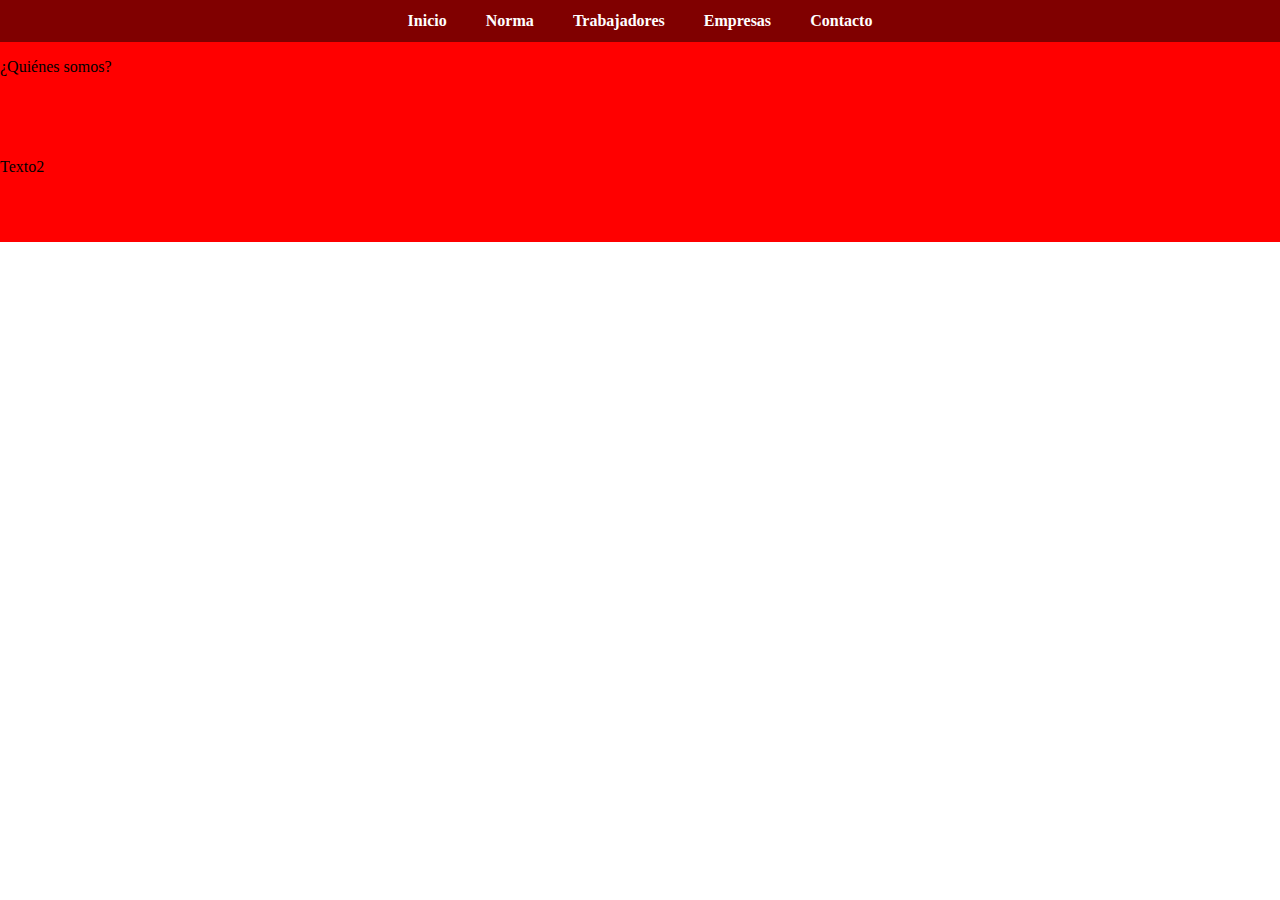
<file: index.html>
<!DOCTYPE html>
<html lang="es">
  <head>
    <meta charset="UTF-8">
    <link rel="stylesheet" href="style.css" type="text/css">
    <title>Factores de riesgo psicosocial en el trabajo</title>
  </head>
  <body>
    <header>
      <nav>
        <ul>
          <li><a href="#">Inicio</a></li>
          <li><a href="#">Norma</a></li>
          <li><a href="#">Trabajadores</a></li>
          <li><a href="#">Empresas</a></li>
          <li><a href="#">Contacto</a></li>
        </ul>
      </nav>
    </header>
    <div class=""><p>¿Quiénes somos?</p></div>
    <div class=""><p>Texto2</p></div>
    <section>
    </section>
  </body>
</html>
</file>
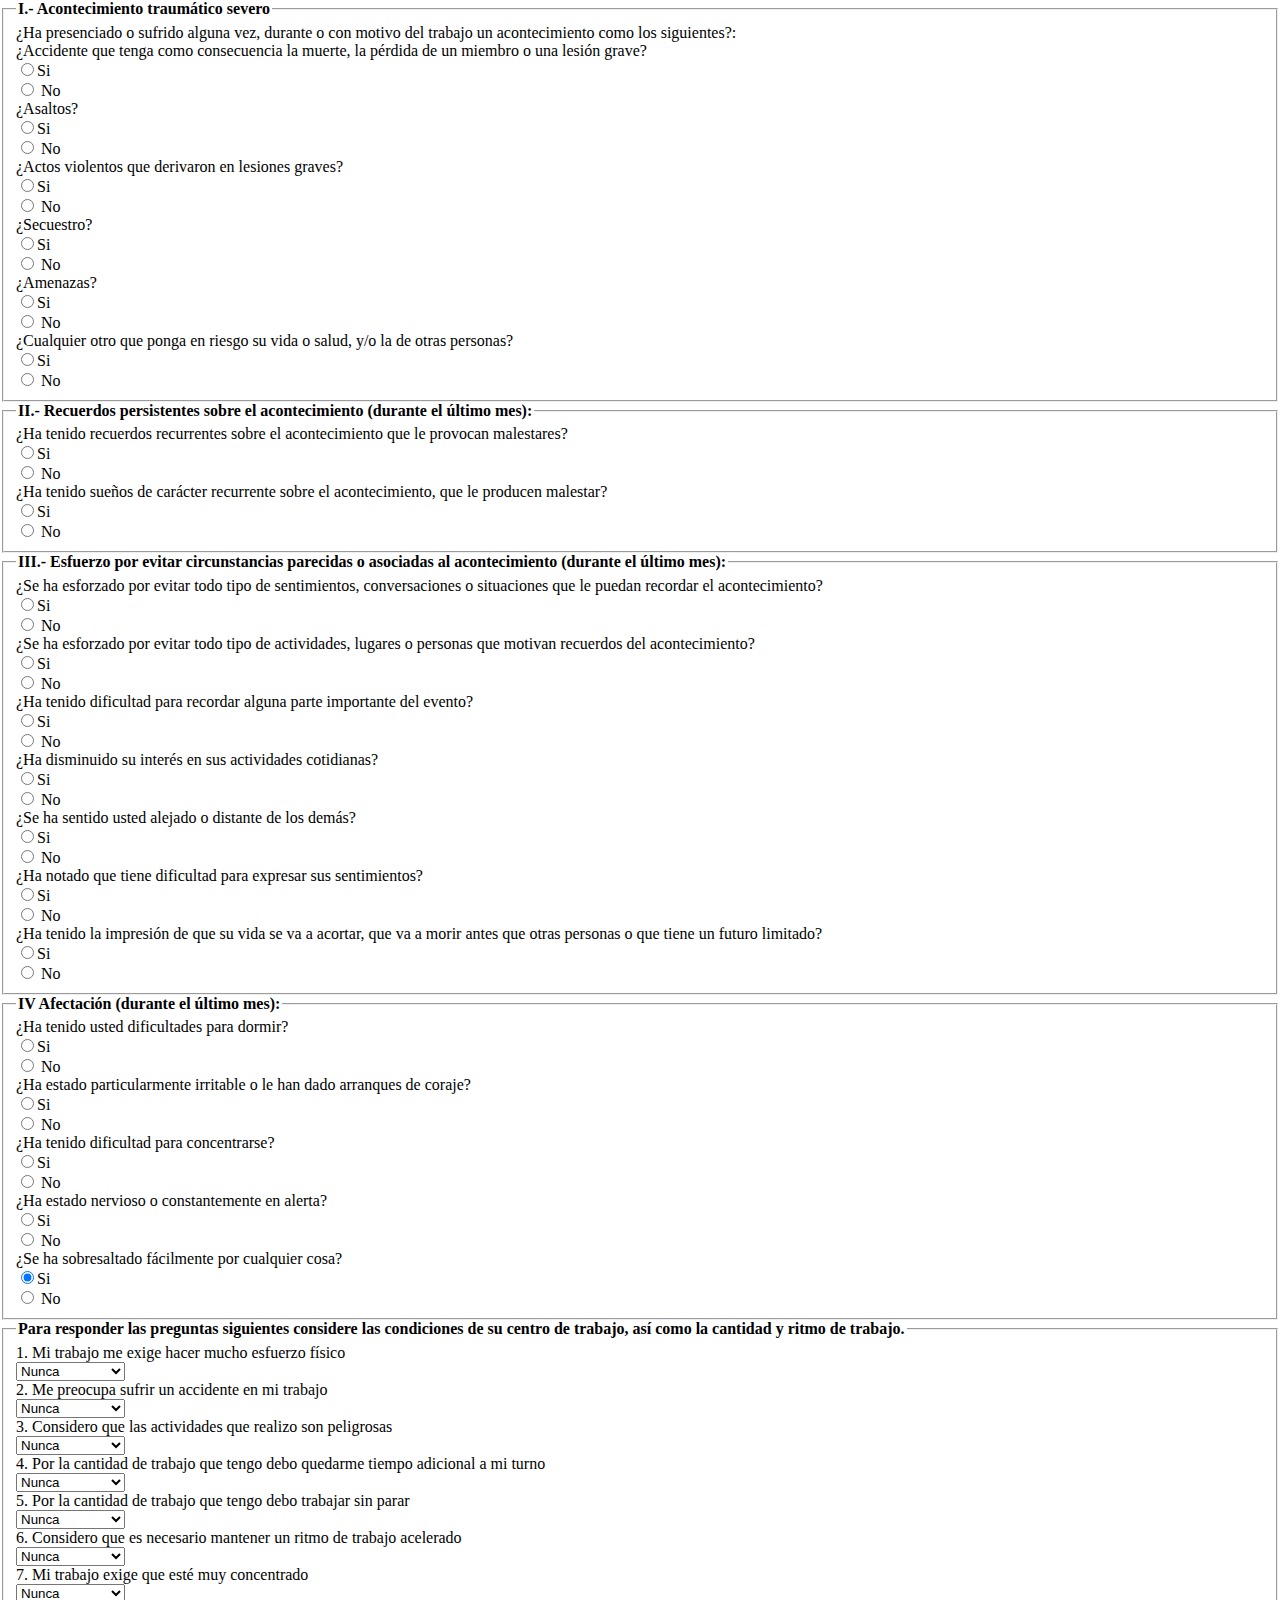
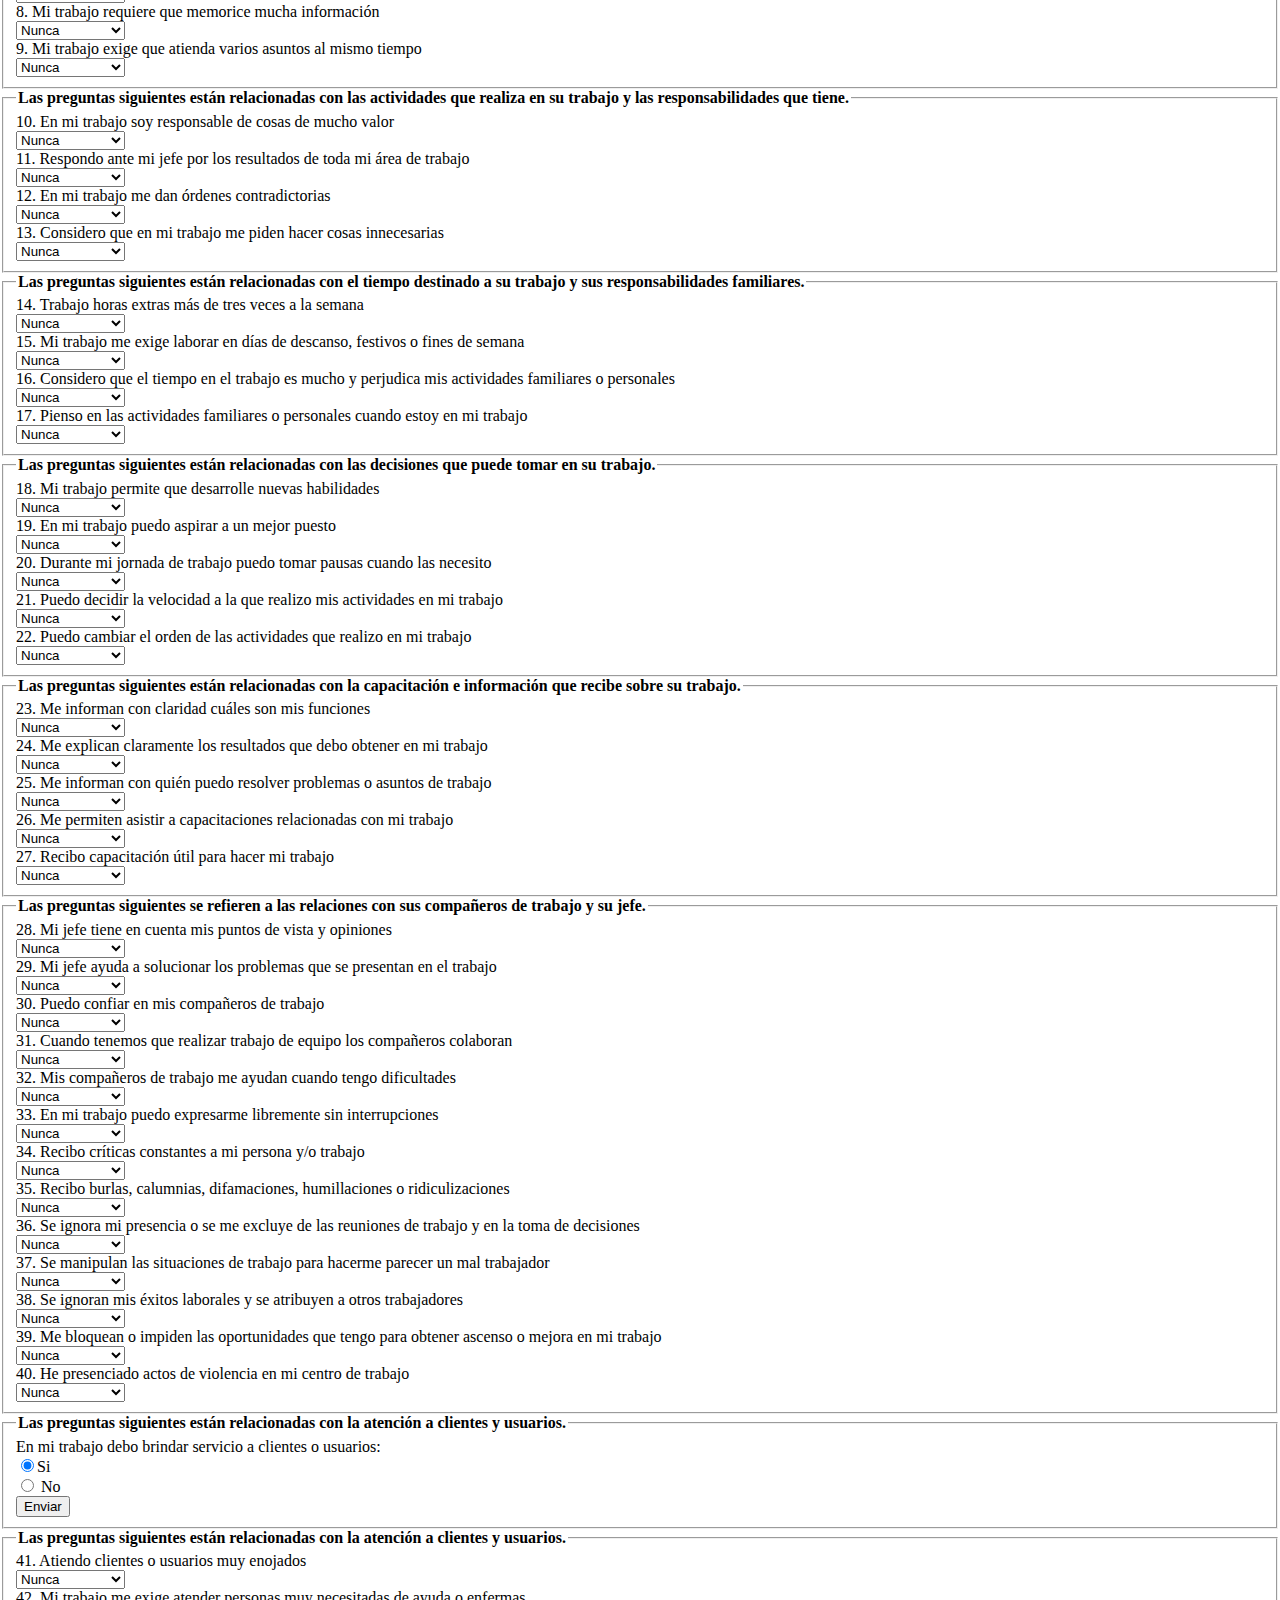
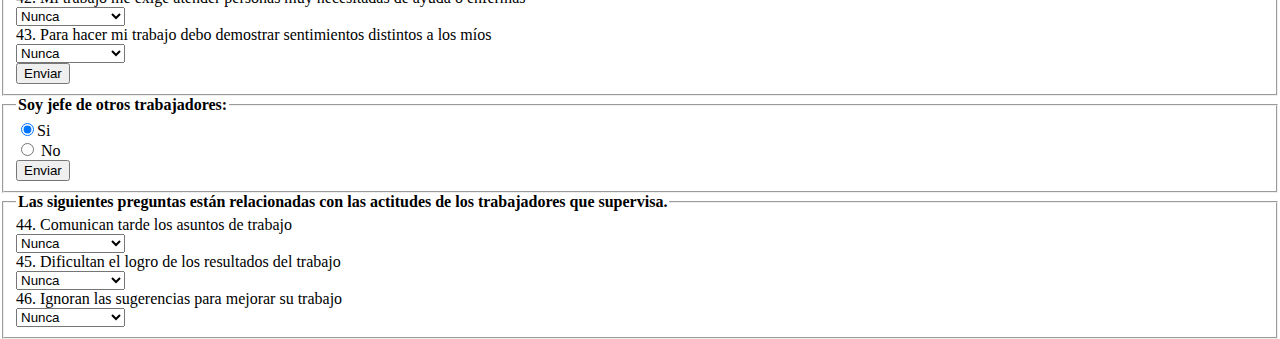
<file: form.html>
<!DOCTYPE html>
<html lang="en" dir="ltr">
  <head>
    <meta charset="utf-8">
    <link rel="stylesheet" href="style.css" type="text/css">
    <title></title>
  </head>
  <body>
      <form>
      <fieldset>
          <legend> I.- Acontecimiento traumático severo</legend>
          ¿Ha presenciado o sufrido alguna vez, durante o con motivo del trabajo un acontecimiento como los siguientes?:<br>
          ¿Accidente que tenga como consecuencia la muerte, la pérdida de un miembro o una lesión grave?<br>
          <input type="radio" name="gender" value="0" checked>Si<br>
          <input type="radio" name="gender" value="0"> No<br>
          ¿Asaltos?<br>
          <input type="radio" name="gender" value="0" checked>Si<br>
          <input type="radio" name="gender" value="0"> No<br>
          ¿Actos violentos que derivaron en lesiones graves?<br>
          <input type="radio" name="gender" value="0" checked>Si<br>
          <input type="radio" name="gender" value="0"> No<br>
          ¿Secuestro?<br>
          <input type="radio" name="gender" value="0" checked>Si<br>
          <input type="radio" name="gender" value="0"> No<br>
          ¿Amenazas?<br>
          <input type="radio" name="gender" value="0" checked>Si<br>
          <input type="radio" name="gender" value="0"> No<br>
          ¿Cualquier otro que ponga en riesgo su vida o salud, y/o la de otras personas?<br>
          <input type="radio" name="gender" value="0" checked>Si<br>
          <input type="radio" name="gender" value="0"> No<br>
       </fieldset>
       <fieldset>
         <legend>II.- Recuerdos persistentes sobre el acontecimiento (durante el último mes):</legend>
         ¿Ha tenido recuerdos recurrentes sobre el acontecimiento que le provocan malestares?<br>
         <input type="radio" name="gender" value="0" checked>Si<br>
         <input type="radio" name="gender" value="0"> No<br>
         ¿Ha tenido sueños de carácter recurrente sobre el acontecimiento, que le producen malestar?<br>
         <input type="radio" name="gender" value="0" checked>Si<br>
         <input type="radio" name="gender" value="0"> No<br>
       </fieldset>
       <fieldset>
          <legend> III.- Esfuerzo por evitar circunstancias parecidas o asociadas al acontecimiento (durante el último mes):</legend>
          ¿Se ha esforzado por evitar todo tipo de sentimientos, conversaciones o situaciones que le puedan recordar el acontecimiento?<br>
          <input type="radio" name="gender" value="0" checked>Si<br>
          <input type="radio" name="gender" value="0"> No<br>
          ¿Se ha esforzado por evitar todo tipo de actividades, lugares o personas que motivan recuerdos del acontecimiento?<br>
          <input type="radio" name="gender" value="0" checked>Si<br>
          <input type="radio" name="gender" value="0"> No<br>
          ¿Ha tenido dificultad para recordar alguna parte importante del evento?<br>
          <input type="radio" name="gender" value="0" checked>Si<br>
          <input type="radio" name="gender" value="0"> No<br>
          ¿Ha disminuido su interés en sus actividades cotidianas?<br>
          <input type="radio" name="gender" value="0" checked>Si<br>
          <input type="radio" name="gender" value="0"> No<br>
          ¿Se ha sentido usted alejado o distante de los demás?<br>
          <input type="radio" name="gender" value="0" checked>Si<br>
          <input type="radio" name="gender" value="0"> No<br>
          ¿Ha notado que tiene dificultad para expresar sus sentimientos?<br>
          <input type="radio" name="gender" value="0" checked>Si<br>
          <input type="radio" name="gender" value="0"> No<br>
          ¿Ha tenido la impresión de que su vida se va a acortar, que va a morir antes que otras personas o que tiene un futuro limitado?<br>
          <input type="radio" name="gender" value="0" checked>Si<br>
          <input type="radio" name="gender" value="0"> No<br>
       </fieldset>
       <fieldset>
         <legend>IV Afectación (durante el último mes):</legend>
          ¿Ha tenido usted dificultades para dormir?<br>
          <input type="radio" name="gender" value="0" checked>Si<br>
          <input type="radio" name="gender" value="0"> No<br>
          ¿Ha estado particularmente irritable o le han dado arranques de coraje?<br>
          <input type="radio" name="gender" value="0" checked>Si<br>
          <input type="radio" name="gender" value="0"> No<br>
          ¿Ha tenido dificultad para concentrarse?<br>
          <input type="radio" name="gender" value="0" checked>Si<br>
          <input type="radio" name="gender" value="0"> No<br>
          ¿Ha estado nervioso o constantemente en alerta?<br>
          <input type="radio" name="gender" value="0" checked>Si<br>
          <input type="radio" name="gender" value="0"> No<br>
          ¿Se ha sobresaltado fácilmente por cualquier cosa?<br>
          <input type="radio" name="gender" value="0" checked>Si<br>
          <input type="radio" name="gender" value="0"> No<br>
       </fieldset>
     </form>
     <form class="" action="" method="post">
       <fieldset>
         <legend>Para responder las preguntas siguientes considere las condiciones de su centro de trabajo, así como la cantidad y ritmo de trabajo.</legend>
          1. Mi trabajo me exige hacer mucho esfuerzo físico <br>
       <select name="form">
         <option value="1">Nunca</option>
         <option value="2">Casi nunca</option>
         <option value="3">Algunas veces</option>
         <option value="4">Casi siempre</option>
         <option value="5">Siempre</option>
       </select>
       <br>
        2. Me preocupa sufrir un accidente en mi trabajo <br>
       <select name="form">
         <option value="1">Nunca</option>
         <option value="2">Casi nunca</option>
         <option value="3">Algunas veces</option>
         <option value="4">Casi siempre</option>
         <option value="5">Siempre</option>
       </select>
       <br>
       3. Considero que las actividades que realizo son peligrosas <br>
       <select name="form">
         <option value="1">Nunca</option>
         <option value="2">Casi nunca</option>
         <option value="3">Algunas veces</option>
         <option value="4">Casi siempre</option>
         <option value="5">Siempre</option>
       </select>
       <br>
        4. Por la cantidad de trabajo que tengo debo quedarme tiempo adicional a mi turno <br>
       <select name="form">
         <option value="1">Nunca</option>
         <option value="2">Casi nunca</option>
         <option value="3">Algunas veces</option>
         <option value="4">Casi siempre</option>
         <option value="5">Siempre</option>
       </select>
       <br>
       5. Por la cantidad de trabajo que tengo debo trabajar sin parar <br>
       <select name="form">
         <option value="1">Nunca</option>
         <option value="2">Casi nunca</option>
         <option value="3">Algunas veces</option>
         <option value="4">Casi siempre</option>
         <option value="5">Siempre</option>
       </select>
       <br>
        6. Considero que es necesario mantener un ritmo de trabajo acelerado <br>
       <select name="form">
         <option value="1">Nunca</option>
         <option value="2">Casi nunca</option>
         <option value="3">Algunas veces</option>
         <option value="4">Casi siempre</option>
         <option value="5">Siempre</option>
       </select>
       <br>
       7.  Mi trabajo exige que esté muy concentrado <br>
       <select name="form">
         <option value="1">Nunca</option>
         <option value="2">Casi nunca</option>
         <option value="3">Algunas veces</option>
         <option value="4">Casi siempre</option>
         <option value="5">Siempre</option>
       </select>
       <br>
        8. Mi trabajo requiere que memorice mucha información <br>
       <select name="form">
         <option value="1">Nunca</option>
         <option value="2">Casi nunca</option>
         <option value="3">Algunas veces</option>
         <option value="4">Casi siempre</option>
         <option value="5">Siempre</option>
       </select>
       <br>
        9. Mi trabajo exige que atienda varios asuntos al mismo tiempo <br>
       <select name="form">
         <option value="1">Nunca</option>
         <option value="2">Casi nunca</option>
         <option value="3">Algunas veces</option>
         <option value="4">Casi siempre</option>
         <option value="5">Siempre</option>
       </select>
       <br>
       </fieldset>
       <fieldset>
         <legend> Las preguntas siguientes están relacionadas con las actividades que realiza en su trabajo y las responsabilidades que tiene.</legend>
          10. En mi trabajo soy responsable de cosas de mucho valor <br>
          <select name="form">
            <option value="1">Nunca</option>
            <option value="2">Casi nunca</option>
            <option value="3">Algunas veces</option>
            <option value="4">Casi siempre</option>
            <option value="5">Siempre</option>
          </select>
          <br>
          11. Respondo ante mi jefe por los resultados de toda mi área de trabajo <br>
          <select name="form">
            <option value="1">Nunca</option>
            <option value="2">Casi nunca</option>
            <option value="3">Algunas veces</option>
            <option value="4">Casi siempre</option>
            <option value="5">Siempre</option>
          </select>
          <br>
          12. En mi trabajo me dan órdenes contradictorias <br>
          <select name="form">
            <option value="1">Nunca</option>
            <option value="2">Casi nunca</option>
            <option value="3">Algunas veces</option>
            <option value="4">Casi siempre</option>
            <option value="5">Siempre</option>
          </select>
          <br>
          13. Considero que en mi trabajo me piden hacer cosas innecesarias <br>
          <select name="form">
            <option value="1">Nunca</option>
            <option value="2">Casi nunca</option>
            <option value="3">Algunas veces</option>
            <option value="4">Casi siempre</option>
            <option value="5">Siempre</option>
          </select>
          <br>
       </fieldset>
       <fieldset>
         <legend> Las preguntas siguientes están relacionadas con el tiempo destinado a su trabajo y sus responsabilidades familiares.</legend>
          14. Trabajo horas extras más de tres veces a la semana <br>
          <select name="form">
            <option value="1">Nunca</option>
            <option value="2">Casi nunca</option>
            <option value="3">Algunas veces</option>
            <option value="4">Casi siempre</option>
            <option value="5">Siempre</option>
          </select>
          <br>
          15. Mi trabajo me exige laborar en días de descanso, festivos o fines de semana <br>
          <select name="form">
            <option value="1">Nunca</option>
            <option value="2">Casi nunca</option>
            <option value="3">Algunas veces</option>
            <option value="4">Casi siempre</option>
            <option value="5">Siempre</option>
          </select>
          <br>
          16. Considero que el tiempo en el trabajo es mucho y perjudica mis actividades familiares o personales <br>
          <select name="form">
            <option value="1">Nunca</option>
            <option value="2">Casi nunca</option>
            <option value="3">Algunas veces</option>
            <option value="4">Casi siempre</option>
            <option value="5">Siempre</option>
          </select>
          <br>
          17. Pienso en las actividades familiares o personales cuando estoy en mi trabajo <br>
          <select name="form">
            <option value="1">Nunca</option>
            <option value="2">Casi nunca</option>
            <option value="3">Algunas veces</option>
            <option value="4">Casi siempre</option>
            <option value="5">Siempre</option>
          </select>
          <br>
       </fieldset>
       <fieldset>
         <legend> Las preguntas siguientes están relacionadas con las decisiones que puede tomar en su trabajo.</legend>
          18. Mi trabajo permite que desarrolle nuevas habilidades <br>
          <select name="form">
            <option value="1">Nunca</option>
            <option value="2">Casi nunca</option>
            <option value="3">Algunas veces</option>
            <option value="4">Casi siempre</option>
            <option value="5">Siempre</option>
          </select>
          <br>
          19. En mi trabajo puedo aspirar a un mejor puesto <br>
          <select name="form">
            <option value="1">Nunca</option>
            <option value="2">Casi nunca</option>
            <option value="3">Algunas veces</option>
            <option value="4">Casi siempre</option>
            <option value="5">Siempre</option>
          </select>
          <br>
          20. Durante mi jornada de trabajo puedo tomar pausas cuando las necesito <br>
          <select name="form">
            <option value="1">Nunca</option>
            <option value="2">Casi nunca</option>
            <option value="3">Algunas veces</option>
            <option value="4">Casi siempre</option>
            <option value="5">Siempre</option>
          </select>
          <br>
          21. Puedo decidir la velocidad a la que realizo mis actividades en mi trabajo <br>
          <select name="form">
            <option value="1">Nunca</option>
            <option value="2">Casi nunca</option>
            <option value="3">Algunas veces</option>
            <option value="4">Casi siempre</option>
            <option value="5">Siempre</option>
          </select>
          <br>
          22. Puedo cambiar el orden de las actividades que realizo en mi trabajo <br>
          <select name="form">
            <option value="1">Nunca</option>
            <option value="2">Casi nunca</option>
            <option value="3">Algunas veces</option>
            <option value="4">Casi siempre</option>
            <option value="5">Siempre</option>
          </select>
          <br>
       </fieldset>
       <fieldset>
         <legend> Las preguntas siguientes están relacionadas con la capacitación e información que recibe sobre su trabajo.</legend>
          23. Me informan con claridad cuáles son mis funciones <br>
          <select name="form">
            <option value="1">Nunca</option>
            <option value="2">Casi nunca</option>
            <option value="3">Algunas veces</option>
            <option value="4">Casi siempre</option>
            <option value="5">Siempre</option>
          </select>
          <br>
          24. Me explican claramente los resultados que debo obtener en mi trabajo <br>
          <select name="form">
            <option value="1">Nunca</option>
            <option value="2">Casi nunca</option>
            <option value="3">Algunas veces</option>
            <option value="4">Casi siempre</option>
            <option value="5">Siempre</option>
          </select>
          <br>
          25. Me informan con quién puedo resolver problemas o asuntos de trabajo <br>
          <select name="form">
            <option value="1">Nunca</option>
            <option value="2">Casi nunca</option>
            <option value="3">Algunas veces</option>
            <option value="4">Casi siempre</option>
            <option value="5">Siempre</option>
          </select>
          <br>
          26. Me permiten asistir a capacitaciones relacionadas con mi trabajo <br>
          <select name="form">
            <option value="1">Nunca</option>
            <option value="2">Casi nunca</option>
            <option value="3">Algunas veces</option>
            <option value="4">Casi siempre</option>
            <option value="5">Siempre</option>
          </select>
          <br>
          27. Recibo capacitación útil para hacer mi trabajo <br>
          <select name="form">
            <option value="1">Nunca</option>
            <option value="2">Casi nunca</option>
            <option value="3">Algunas veces</option>
            <option value="4">Casi siempre</option>
            <option value="5">Siempre</option>
          </select>
          <br>
       </fieldset>
       <fieldset>
         <legend> Las preguntas siguientes se refieren a las relaciones con sus compañeros de trabajo y su jefe.</legend>
          28. Mi jefe tiene en cuenta mis puntos de vista y opiniones <br>
          <select name="form">
            <option value="1">Nunca</option>
            <option value="2">Casi nunca</option>
            <option value="3">Algunas veces</option>
            <option value="4">Casi siempre</option>
            <option value="5">Siempre</option>
          </select>
          <br>
          29. Mi jefe ayuda a solucionar los problemas que se presentan en el trabajo <br>
          <select name="form">
            <option value="1">Nunca</option>
            <option value="2">Casi nunca</option>
            <option value="3">Algunas veces</option>
            <option value="4">Casi siempre</option>
            <option value="5">Siempre</option>
          </select>
          <br>
          30. Puedo confiar en mis compañeros de trabajo <br>
          <select name="form">
            <option value="1">Nunca</option>
            <option value="2">Casi nunca</option>
            <option value="3">Algunas veces</option>
            <option value="4">Casi siempre</option>
            <option value="5">Siempre</option>
          </select>
          <br>
          31. Cuando tenemos que realizar trabajo de equipo los compañeros colaboran <br>
          <select name="form">
            <option value="1">Nunca</option>
            <option value="2">Casi nunca</option>
            <option value="3">Algunas veces</option>
            <option value="4">Casi siempre</option>
            <option value="5">Siempre</option>
          </select>
          <br>
          32. Mis compañeros de trabajo me ayudan cuando tengo dificultades <br>
          <select name="form">
            <option value="1">Nunca</option>
            <option value="2">Casi nunca</option>
            <option value="3">Algunas veces</option>
            <option value="4">Casi siempre</option>
            <option value="5">Siempre</option>
          </select>
          <br>
          33. En mi trabajo puedo expresarme libremente sin interrupciones <br>
          <select name="form">
            <option value="1">Nunca</option>
            <option value="2">Casi nunca</option>
            <option value="3">Algunas veces</option>
            <option value="4">Casi siempre</option>
            <option value="5">Siempre</option>
          </select>
          <br>
          34. Recibo críticas constantes a mi persona y/o trabajo <br>
          <select name="form">
            <option value="1">Nunca</option>
            <option value="2">Casi nunca</option>
            <option value="3">Algunas veces</option>
            <option value="4">Casi siempre</option>
            <option value="5">Siempre</option>
          </select>
          <br>
          35. Recibo burlas, calumnias, difamaciones, humillaciones o ridiculizaciones <br>
          <select name="form">
            <option value="1">Nunca</option>
            <option value="2">Casi nunca</option>
            <option value="3">Algunas veces</option>
            <option value="4">Casi siempre</option>
            <option value="5">Siempre</option>
          </select>
          <br>
          36. Se ignora mi presencia o se me excluye de las reuniones de trabajo y en la toma de decisiones <br>
          <select name="form">
            <option value="1">Nunca</option>
            <option value="2">Casi nunca</option>
            <option value="3">Algunas veces</option>
            <option value="4">Casi siempre</option>
            <option value="5">Siempre</option>
          </select>
          <br>
          37. Se manipulan las situaciones de trabajo para hacerme parecer un mal trabajador <br>
          <select name="form">
            <option value="1">Nunca</option>
            <option value="2">Casi nunca</option>
            <option value="3">Algunas veces</option>
            <option value="4">Casi siempre</option>
            <option value="5">Siempre</option>
          </select>
          <br>
          38. Se ignoran mis éxitos laborales y se atribuyen a otros trabajadores <br>
          <select name="form">
            <option value="1">Nunca</option>
            <option value="2">Casi nunca</option>
            <option value="3">Algunas veces</option>
            <option value="4">Casi siempre</option>
            <option value="5">Siempre</option>
          </select>
          <br>
          39. Me bloquean o impiden las oportunidades que tengo para obtener ascenso o mejora en mi trabajo <br>
          <select name="form">
            <option value="1">Nunca</option>
            <option value="2">Casi nunca</option>
            <option value="3">Algunas veces</option>
            <option value="4">Casi siempre</option>
            <option value="5">Siempre</option>
          </select>
          <br>
          40. He presenciado actos de violencia en mi centro de trabajo <br>
          <select name="form">
            <option value="1">Nunca</option>
            <option value="2">Casi nunca</option>
            <option value="3">Algunas veces</option>
            <option value="4">Casi siempre</option>
            <option value="5">Siempre</option>
          </select>
          <br>
       </fieldset>
       <fieldset>
         <legend> Las preguntas siguientes están relacionadas con la atención a clientes y usuarios.</legend>
          En mi trabajo debo brindar servicio a clientes o usuarios: <br>
          <input type="radio" name="gender" value="0" checked>Si<br>
          <input type="radio" name="gender" value="0"> No<br>
          <input type="submit" value="Enviar"><br>
       </fieldset>
       <fieldset>
         <legend> Las preguntas siguientes están relacionadas con la atención a clientes y usuarios.</legend>
          41. Atiendo clientes o usuarios muy enojados <br>
          <select name="form">
            <option value="1">Nunca</option>
            <option value="2">Casi nunca</option>
            <option value="3">Algunas veces</option>
            <option value="4">Casi siempre</option>
            <option value="5">Siempre</option>
          </select>
          <br>
          42. Mi trabajo me exige atender personas muy necesitadas de ayuda o enfermas <br>
          <select name="form">
            <option value="1">Nunca</option>
            <option value="2">Casi nunca</option>
            <option value="3">Algunas veces</option>
            <option value="4">Casi siempre</option>
            <option value="5">Siempre</option>
          </select>
          <br>
          43. Para hacer mi trabajo debo demostrar sentimientos distintos a los míos <br>
          <select name="form">
            <option value="1">Nunca</option>
            <option value="2">Casi nunca</option>
            <option value="3">Algunas veces</option>
            <option value="4">Casi siempre</option>
            <option value="5">Siempre</option>
          </select>
          <br>
          <input type="submit" value="Enviar"><br>
       </fieldset>
     </form>
     <form class="" action="index.html" method="post">
       <fieldset>
         <legend> Soy jefe de otros trabajadores:</legend>
         <input type="radio" name="gender" value="0" checked>Si<br>
         <input type="radio" name="gender" value="0"> No<br>
         <input type="submit" value="Enviar"><br>
       </fieldset>
     </form>
     <form class="" action="index.html" method="post">
       <fieldset>
         <legend> Las siguientes preguntas están relacionadas con las actitudes de los trabajadores que supervisa.</legend>
       44. Comunican tarde los asuntos de trabajo <br>
       <select name="form">
         <option value="1">Nunca</option>
         <option value="2">Casi nunca</option>
         <option value="3">Algunas veces</option>
         <option value="4">Casi siempre</option>
         <option value="5">Siempre</option>
       </select>
       <br>
       45. Dificultan el logro de los resultados del trabajo <br>
       <select name="form">
         <option value="1">Nunca</option>
         <option value="2">Casi nunca</option>
         <option value="3">Algunas veces</option>
         <option value="4">Casi siempre</option>
         <option value="5">Siempre</option>
       </select>
       <br>
       46. Ignoran las sugerencias para mejorar su trabajo <br>
       <select name="form">
         <option value="1">Nunca</option>
         <option value="2">Casi nunca</option>
         <option value="3">Algunas veces</option>
         <option value="4">Casi siempre</option>
         <option value="5">Siempre</option>
       </select>
       <br>
    </fieldset>
  </form>

  </body>
</html>
</file>
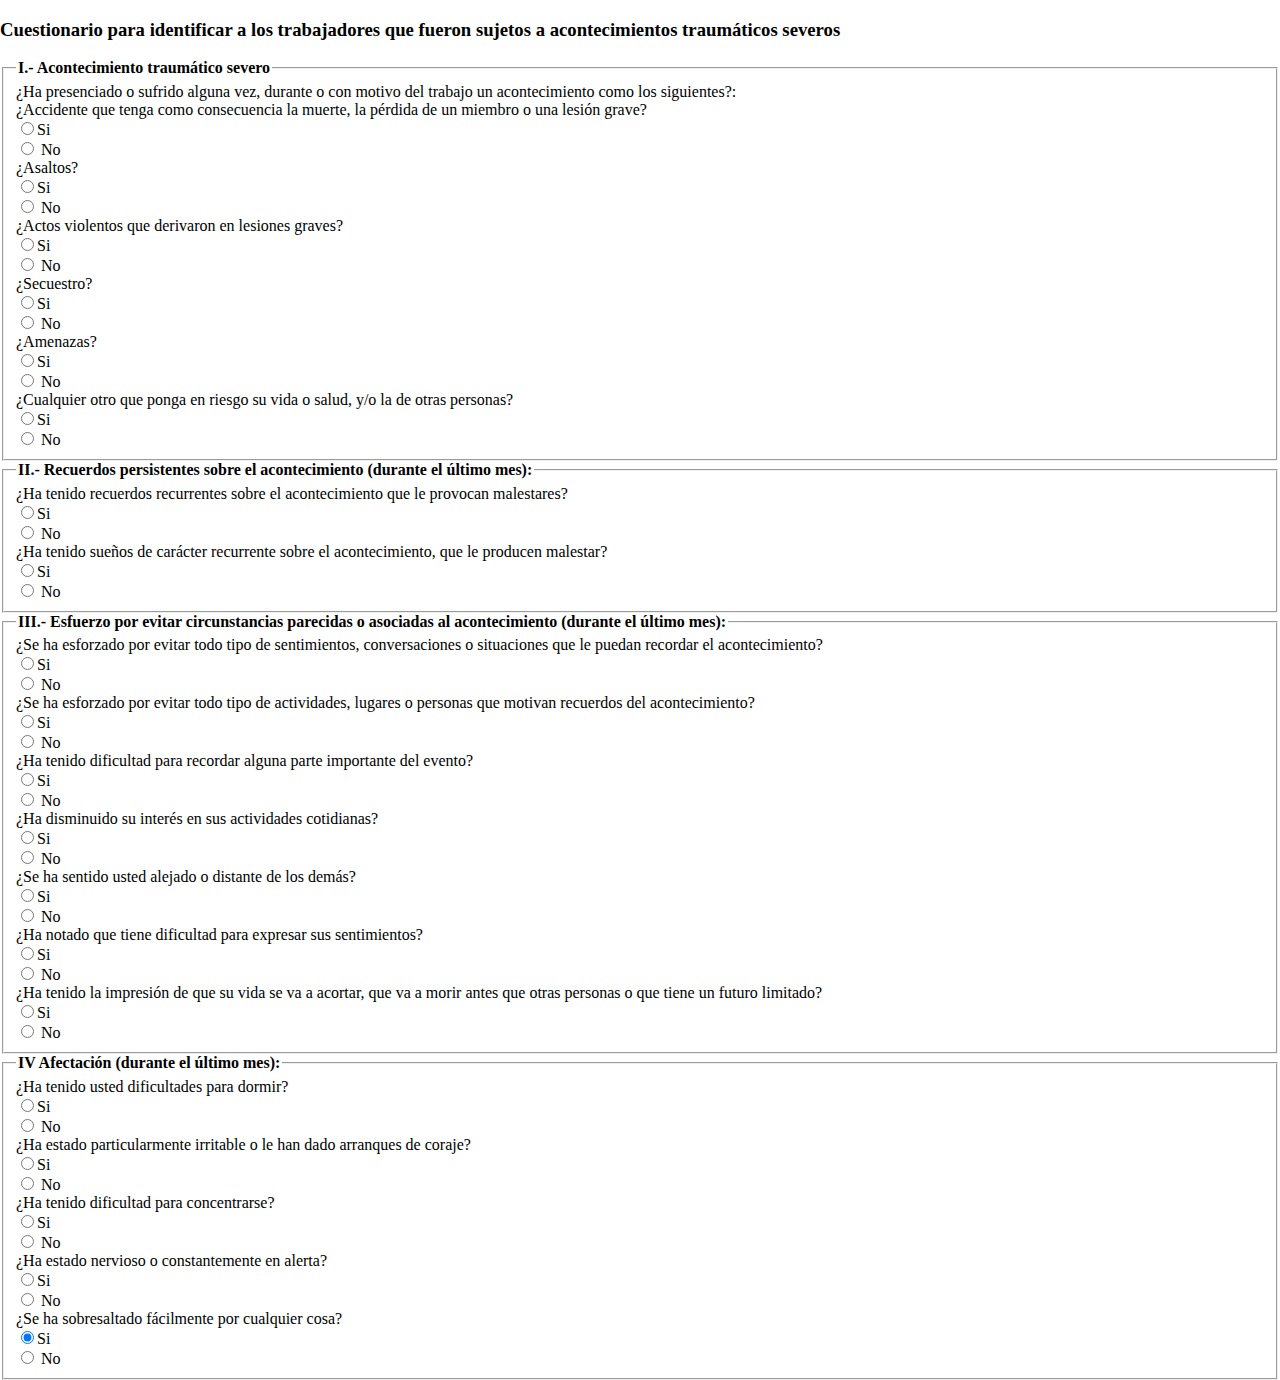
<file: form_1.html>
<!DOCTYPE html>
<html lang="en" dir="ltr">
  <head>
    <meta charset="utf-8">
    <link rel="stylesheet" href="style.css" type="text/css">
    <title>Guía de Referencia I</title>
  </head>
  <body>
      <h3>Cuestionario para identificar a los trabajadores que fueron sujetos a acontecimientos traumáticos severos</h3>
      <form>
      <fieldset>
          <legend> I.- Acontecimiento traumático severo</legend>
          ¿Ha presenciado o sufrido alguna vez, durante o con motivo del trabajo un acontecimiento como los siguientes?:<br>
          ¿Accidente que tenga como consecuencia la muerte, la pérdida de un miembro o una lesión grave?<br>
          <input type="radio" name="gender" value="0" checked>Si<br>
          <input type="radio" name="gender" value="0"> No<br>
          ¿Asaltos?<br>
          <input type="radio" name="gender" value="0" checked>Si<br>
          <input type="radio" name="gender" value="0"> No<br>
          ¿Actos violentos que derivaron en lesiones graves?<br>
          <input type="radio" name="gender" value="0" checked>Si<br>
          <input type="radio" name="gender" value="0"> No<br>
          ¿Secuestro?<br>
          <input type="radio" name="gender" value="0" checked>Si<br>
          <input type="radio" name="gender" value="0"> No<br>
          ¿Amenazas?<br>
          <input type="radio" name="gender" value="0" checked>Si<br>
          <input type="radio" name="gender" value="0"> No<br>
          ¿Cualquier otro que ponga en riesgo su vida o salud, y/o la de otras personas?<br>
          <input type="radio" name="gender" value="0" checked>Si<br>
          <input type="radio" name="gender" value="0"> No<br>
       </fieldset>
       <fieldset>
         <legend>II.- Recuerdos persistentes sobre el acontecimiento (durante el último mes):</legend>
         ¿Ha tenido recuerdos recurrentes sobre el acontecimiento que le provocan malestares?<br>
         <input type="radio" name="gender" value="0" checked>Si<br>
         <input type="radio" name="gender" value="0"> No<br>
         ¿Ha tenido sueños de carácter recurrente sobre el acontecimiento, que le producen malestar?<br>
         <input type="radio" name="gender" value="0" checked>Si<br>
         <input type="radio" name="gender" value="0"> No<br>
       </fieldset>
       <fieldset>
          <legend> III.- Esfuerzo por evitar circunstancias parecidas o asociadas al acontecimiento (durante el último mes):</legend>
          ¿Se ha esforzado por evitar todo tipo de sentimientos, conversaciones o situaciones que le puedan recordar el acontecimiento?<br>
          <input type="radio" name="gender" value="0" checked>Si<br>
          <input type="radio" name="gender" value="0"> No<br>
          ¿Se ha esforzado por evitar todo tipo de actividades, lugares o personas que motivan recuerdos del acontecimiento?<br>
          <input type="radio" name="gender" value="0" checked>Si<br>
          <input type="radio" name="gender" value="0"> No<br>
          ¿Ha tenido dificultad para recordar alguna parte importante del evento?<br>
          <input type="radio" name="gender" value="0" checked>Si<br>
          <input type="radio" name="gender" value="0"> No<br>
          ¿Ha disminuido su interés en sus actividades cotidianas?<br>
          <input type="radio" name="gender" value="0" checked>Si<br>
          <input type="radio" name="gender" value="0"> No<br>
          ¿Se ha sentido usted alejado o distante de los demás?<br>
          <input type="radio" name="gender" value="0" checked>Si<br>
          <input type="radio" name="gender" value="0"> No<br>
          ¿Ha notado que tiene dificultad para expresar sus sentimientos?<br>
          <input type="radio" name="gender" value="0" checked>Si<br>
          <input type="radio" name="gender" value="0"> No<br>
          ¿Ha tenido la impresión de que su vida se va a acortar, que va a morir antes que otras personas o que tiene un futuro limitado?<br>
          <input type="radio" name="gender" value="0" checked>Si<br>
          <input type="radio" name="gender" value="0"> No<br>
       </fieldset>
       <fieldset>
         <legend>IV Afectación (durante el último mes):</legend>
          ¿Ha tenido usted dificultades para dormir?<br>
          <input type="radio" name="gender" value="0" checked>Si<br>
          <input type="radio" name="gender" value="0"> No<br>
          ¿Ha estado particularmente irritable o le han dado arranques de coraje?<br>
          <input type="radio" name="gender" value="0" checked>Si<br>
          <input type="radio" name="gender" value="0"> No<br>
          ¿Ha tenido dificultad para concentrarse?<br>
          <input type="radio" name="gender" value="0" checked>Si<br>
          <input type="radio" name="gender" value="0"> No<br>
          ¿Ha estado nervioso o constantemente en alerta?<br>
          <input type="radio" name="gender" value="0" checked>Si<br>
          <input type="radio" name="gender" value="0"> No<br>
          ¿Se ha sobresaltado fácilmente por cualquier cosa?<br>
          <input type="radio" name="gender" value="0" checked>Si<br>
          <input type="radio" name="gender" value="0"> No<br>
       </fieldset>
  </body>
</html>
</file>
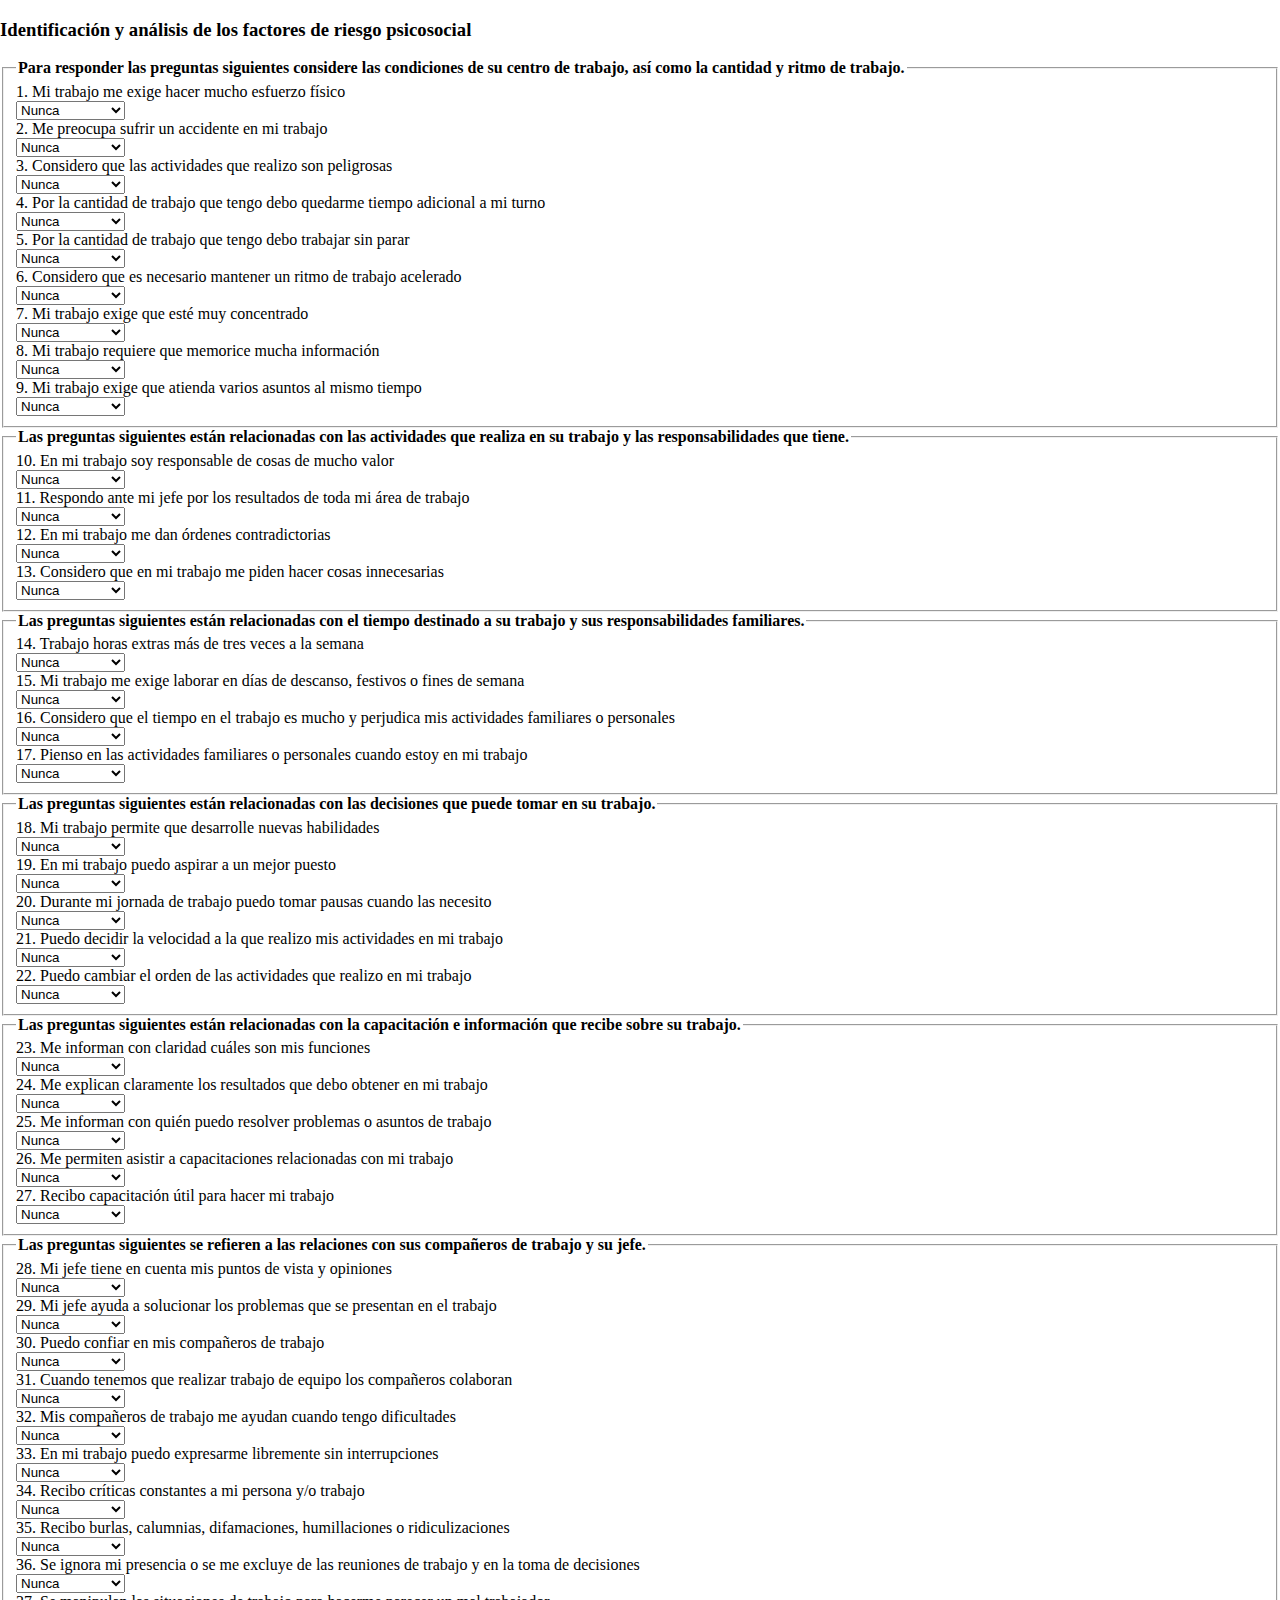
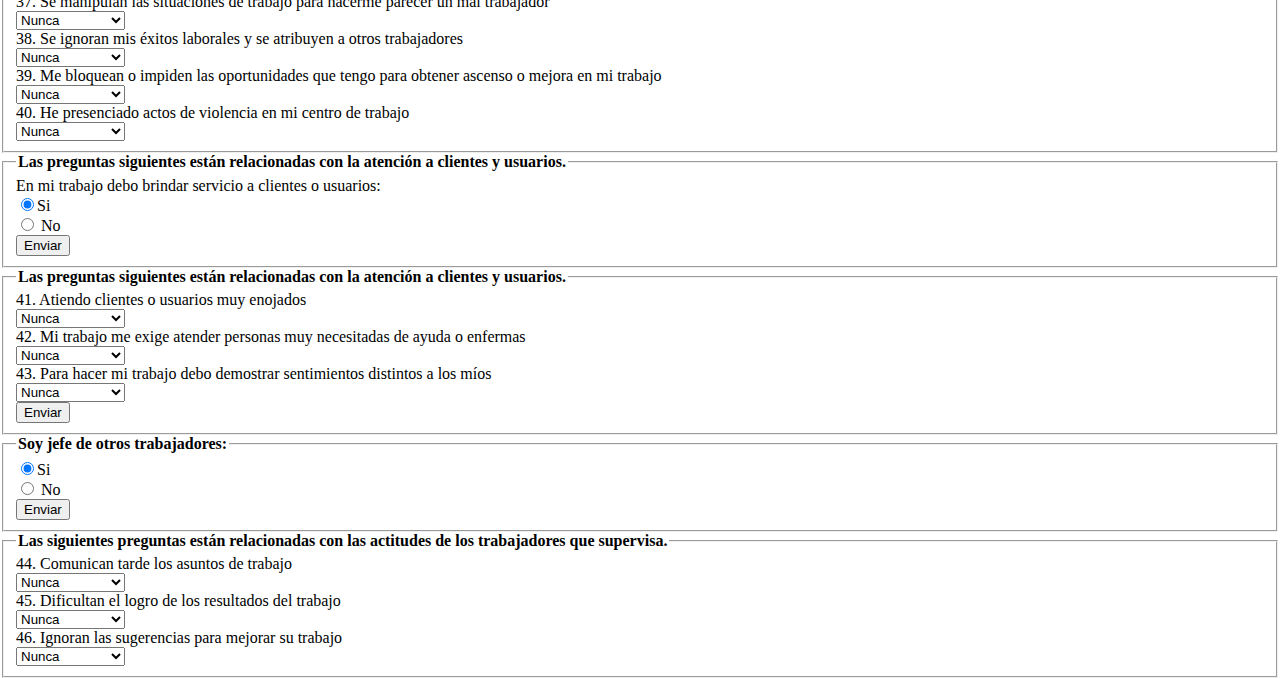
<file: form_2.html>
<!DOCTYPE html>
<html lang="en" dir="ltr">
  <head>
    <meta charset="utf-8">
    <link rel="stylesheet" href="style.css" type="text/css">
    <title>Guía de Referencia II</title>
  </head>
  <body>
    <h3>Identificación y análisis de los factores de riesgo psicosocial</h3>
  <form class="" action="" method="post">
    <fieldset>
      <legend>Para responder las preguntas siguientes considere las condiciones de su centro de trabajo, así como la cantidad y ritmo de trabajo.</legend>
       1. Mi trabajo me exige hacer mucho esfuerzo físico <br>
    <select name="form">
      <option value="1">Nunca</option>
      <option value="2">Casi nunca</option>
      <option value="3">Algunas veces</option>
      <option value="4">Casi siempre</option>
      <option value="5">Siempre</option>
    </select>
    <br>
     2. Me preocupa sufrir un accidente en mi trabajo <br>
    <select name="form">
      <option value="1">Nunca</option>
      <option value="2">Casi nunca</option>
      <option value="3">Algunas veces</option>
      <option value="4">Casi siempre</option>
      <option value="5">Siempre</option>
    </select>
    <br>
    3. Considero que las actividades que realizo son peligrosas <br>
    <select name="form">
      <option value="1">Nunca</option>
      <option value="2">Casi nunca</option>
      <option value="3">Algunas veces</option>
      <option value="4">Casi siempre</option>
      <option value="5">Siempre</option>
    </select>
    <br>
     4. Por la cantidad de trabajo que tengo debo quedarme tiempo adicional a mi turno <br>
    <select name="form">
      <option value="1">Nunca</option>
      <option value="2">Casi nunca</option>
      <option value="3">Algunas veces</option>
      <option value="4">Casi siempre</option>
      <option value="5">Siempre</option>
    </select>
    <br>
    5. Por la cantidad de trabajo que tengo debo trabajar sin parar <br>
    <select name="form">
      <option value="1">Nunca</option>
      <option value="2">Casi nunca</option>
      <option value="3">Algunas veces</option>
      <option value="4">Casi siempre</option>
      <option value="5">Siempre</option>
    </select>
    <br>
     6. Considero que es necesario mantener un ritmo de trabajo acelerado <br>
    <select name="form">
      <option value="1">Nunca</option>
      <option value="2">Casi nunca</option>
      <option value="3">Algunas veces</option>
      <option value="4">Casi siempre</option>
      <option value="5">Siempre</option>
    </select>
    <br>
    7.  Mi trabajo exige que esté muy concentrado <br>
    <select name="form">
      <option value="1">Nunca</option>
      <option value="2">Casi nunca</option>
      <option value="3">Algunas veces</option>
      <option value="4">Casi siempre</option>
      <option value="5">Siempre</option>
    </select>
    <br>
     8. Mi trabajo requiere que memorice mucha información <br>
    <select name="form">
      <option value="1">Nunca</option>
      <option value="2">Casi nunca</option>
      <option value="3">Algunas veces</option>
      <option value="4">Casi siempre</option>
      <option value="5">Siempre</option>
    </select>
    <br>
     9. Mi trabajo exige que atienda varios asuntos al mismo tiempo <br>
    <select name="form">
      <option value="1">Nunca</option>
      <option value="2">Casi nunca</option>
      <option value="3">Algunas veces</option>
      <option value="4">Casi siempre</option>
      <option value="5">Siempre</option>
    </select>
    <br>
    </fieldset>
    <fieldset>
      <legend> Las preguntas siguientes están relacionadas con las actividades que realiza en su trabajo y las responsabilidades que tiene.</legend>
       10. En mi trabajo soy responsable de cosas de mucho valor <br>
       <select name="form">
         <option value="1">Nunca</option>
         <option value="2">Casi nunca</option>
         <option value="3">Algunas veces</option>
         <option value="4">Casi siempre</option>
         <option value="5">Siempre</option>
       </select>
       <br>
       11. Respondo ante mi jefe por los resultados de toda mi área de trabajo <br>
       <select name="form">
         <option value="1">Nunca</option>
         <option value="2">Casi nunca</option>
         <option value="3">Algunas veces</option>
         <option value="4">Casi siempre</option>
         <option value="5">Siempre</option>
       </select>
       <br>
       12. En mi trabajo me dan órdenes contradictorias <br>
       <select name="form">
         <option value="1">Nunca</option>
         <option value="2">Casi nunca</option>
         <option value="3">Algunas veces</option>
         <option value="4">Casi siempre</option>
         <option value="5">Siempre</option>
       </select>
       <br>
       13. Considero que en mi trabajo me piden hacer cosas innecesarias <br>
       <select name="form">
         <option value="1">Nunca</option>
         <option value="2">Casi nunca</option>
         <option value="3">Algunas veces</option>
         <option value="4">Casi siempre</option>
         <option value="5">Siempre</option>
       </select>
       <br>
    </fieldset>
    <fieldset>
      <legend> Las preguntas siguientes están relacionadas con el tiempo destinado a su trabajo y sus responsabilidades familiares.</legend>
       14. Trabajo horas extras más de tres veces a la semana <br>
       <select name="form">
         <option value="1">Nunca</option>
         <option value="2">Casi nunca</option>
         <option value="3">Algunas veces</option>
         <option value="4">Casi siempre</option>
         <option value="5">Siempre</option>
       </select>
       <br>
       15. Mi trabajo me exige laborar en días de descanso, festivos o fines de semana <br>
       <select name="form">
         <option value="1">Nunca</option>
         <option value="2">Casi nunca</option>
         <option value="3">Algunas veces</option>
         <option value="4">Casi siempre</option>
         <option value="5">Siempre</option>
       </select>
       <br>
       16. Considero que el tiempo en el trabajo es mucho y perjudica mis actividades familiares o personales <br>
       <select name="form">
         <option value="1">Nunca</option>
         <option value="2">Casi nunca</option>
         <option value="3">Algunas veces</option>
         <option value="4">Casi siempre</option>
         <option value="5">Siempre</option>
       </select>
       <br>
       17. Pienso en las actividades familiares o personales cuando estoy en mi trabajo <br>
       <select name="form">
         <option value="1">Nunca</option>
         <option value="2">Casi nunca</option>
         <option value="3">Algunas veces</option>
         <option value="4">Casi siempre</option>
         <option value="5">Siempre</option>
       </select>
       <br>
    </fieldset>
    <fieldset>
      <legend> Las preguntas siguientes están relacionadas con las decisiones que puede tomar en su trabajo.</legend>
       18. Mi trabajo permite que desarrolle nuevas habilidades <br>
       <select name="form">
         <option value="1">Nunca</option>
         <option value="2">Casi nunca</option>
         <option value="3">Algunas veces</option>
         <option value="4">Casi siempre</option>
         <option value="5">Siempre</option>
       </select>
       <br>
       19. En mi trabajo puedo aspirar a un mejor puesto <br>
       <select name="form">
         <option value="1">Nunca</option>
         <option value="2">Casi nunca</option>
         <option value="3">Algunas veces</option>
         <option value="4">Casi siempre</option>
         <option value="5">Siempre</option>
       </select>
       <br>
       20. Durante mi jornada de trabajo puedo tomar pausas cuando las necesito <br>
       <select name="form">
         <option value="1">Nunca</option>
         <option value="2">Casi nunca</option>
         <option value="3">Algunas veces</option>
         <option value="4">Casi siempre</option>
         <option value="5">Siempre</option>
       </select>
       <br>
       21. Puedo decidir la velocidad a la que realizo mis actividades en mi trabajo <br>
       <select name="form">
         <option value="1">Nunca</option>
         <option value="2">Casi nunca</option>
         <option value="3">Algunas veces</option>
         <option value="4">Casi siempre</option>
         <option value="5">Siempre</option>
       </select>
       <br>
       22. Puedo cambiar el orden de las actividades que realizo en mi trabajo <br>
       <select name="form">
         <option value="1">Nunca</option>
         <option value="2">Casi nunca</option>
         <option value="3">Algunas veces</option>
         <option value="4">Casi siempre</option>
         <option value="5">Siempre</option>
       </select>
       <br>
    </fieldset>
    <fieldset>
      <legend> Las preguntas siguientes están relacionadas con la capacitación e información que recibe sobre su trabajo.</legend>
       23. Me informan con claridad cuáles son mis funciones <br>
       <select name="form">
         <option value="1">Nunca</option>
         <option value="2">Casi nunca</option>
         <option value="3">Algunas veces</option>
         <option value="4">Casi siempre</option>
         <option value="5">Siempre</option>
       </select>
       <br>
       24. Me explican claramente los resultados que debo obtener en mi trabajo <br>
       <select name="form">
         <option value="1">Nunca</option>
         <option value="2">Casi nunca</option>
         <option value="3">Algunas veces</option>
         <option value="4">Casi siempre</option>
         <option value="5">Siempre</option>
       </select>
       <br>
       25. Me informan con quién puedo resolver problemas o asuntos de trabajo <br>
       <select name="form">
         <option value="1">Nunca</option>
         <option value="2">Casi nunca</option>
         <option value="3">Algunas veces</option>
         <option value="4">Casi siempre</option>
         <option value="5">Siempre</option>
       </select>
       <br>
       26. Me permiten asistir a capacitaciones relacionadas con mi trabajo <br>
       <select name="form">
         <option value="1">Nunca</option>
         <option value="2">Casi nunca</option>
         <option value="3">Algunas veces</option>
         <option value="4">Casi siempre</option>
         <option value="5">Siempre</option>
       </select>
       <br>
       27. Recibo capacitación útil para hacer mi trabajo <br>
       <select name="form">
         <option value="1">Nunca</option>
         <option value="2">Casi nunca</option>
         <option value="3">Algunas veces</option>
         <option value="4">Casi siempre</option>
         <option value="5">Siempre</option>
       </select>
       <br>
    </fieldset>
    <fieldset>
      <legend> Las preguntas siguientes se refieren a las relaciones con sus compañeros de trabajo y su jefe.</legend>
       28. Mi jefe tiene en cuenta mis puntos de vista y opiniones <br>
       <select name="form">
         <option value="1">Nunca</option>
         <option value="2">Casi nunca</option>
         <option value="3">Algunas veces</option>
         <option value="4">Casi siempre</option>
         <option value="5">Siempre</option>
       </select>
       <br>
       29. Mi jefe ayuda a solucionar los problemas que se presentan en el trabajo <br>
       <select name="form">
         <option value="1">Nunca</option>
         <option value="2">Casi nunca</option>
         <option value="3">Algunas veces</option>
         <option value="4">Casi siempre</option>
         <option value="5">Siempre</option>
       </select>
       <br>
       30. Puedo confiar en mis compañeros de trabajo <br>
       <select name="form">
         <option value="1">Nunca</option>
         <option value="2">Casi nunca</option>
         <option value="3">Algunas veces</option>
         <option value="4">Casi siempre</option>
         <option value="5">Siempre</option>
       </select>
       <br>
       31. Cuando tenemos que realizar trabajo de equipo los compañeros colaboran <br>
       <select name="form">
         <option value="1">Nunca</option>
         <option value="2">Casi nunca</option>
         <option value="3">Algunas veces</option>
         <option value="4">Casi siempre</option>
         <option value="5">Siempre</option>
       </select>
       <br>
       32. Mis compañeros de trabajo me ayudan cuando tengo dificultades <br>
       <select name="form">
         <option value="1">Nunca</option>
         <option value="2">Casi nunca</option>
         <option value="3">Algunas veces</option>
         <option value="4">Casi siempre</option>
         <option value="5">Siempre</option>
       </select>
       <br>
       33. En mi trabajo puedo expresarme libremente sin interrupciones <br>
       <select name="form">
         <option value="1">Nunca</option>
         <option value="2">Casi nunca</option>
         <option value="3">Algunas veces</option>
         <option value="4">Casi siempre</option>
         <option value="5">Siempre</option>
       </select>
       <br>
       34. Recibo críticas constantes a mi persona y/o trabajo <br>
       <select name="form">
         <option value="1">Nunca</option>
         <option value="2">Casi nunca</option>
         <option value="3">Algunas veces</option>
         <option value="4">Casi siempre</option>
         <option value="5">Siempre</option>
       </select>
       <br>
       35. Recibo burlas, calumnias, difamaciones, humillaciones o ridiculizaciones <br>
       <select name="form">
         <option value="1">Nunca</option>
         <option value="2">Casi nunca</option>
         <option value="3">Algunas veces</option>
         <option value="4">Casi siempre</option>
         <option value="5">Siempre</option>
       </select>
       <br>
       36. Se ignora mi presencia o se me excluye de las reuniones de trabajo y en la toma de decisiones <br>
       <select name="form">
         <option value="1">Nunca</option>
         <option value="2">Casi nunca</option>
         <option value="3">Algunas veces</option>
         <option value="4">Casi siempre</option>
         <option value="5">Siempre</option>
       </select>
       <br>
       37. Se manipulan las situaciones de trabajo para hacerme parecer un mal trabajador <br>
       <select name="form">
         <option value="1">Nunca</option>
         <option value="2">Casi nunca</option>
         <option value="3">Algunas veces</option>
         <option value="4">Casi siempre</option>
         <option value="5">Siempre</option>
       </select>
       <br>
       38. Se ignoran mis éxitos laborales y se atribuyen a otros trabajadores <br>
       <select name="form">
         <option value="1">Nunca</option>
         <option value="2">Casi nunca</option>
         <option value="3">Algunas veces</option>
         <option value="4">Casi siempre</option>
         <option value="5">Siempre</option>
       </select>
       <br>
       39. Me bloquean o impiden las oportunidades que tengo para obtener ascenso o mejora en mi trabajo <br>
       <select name="form">
         <option value="1">Nunca</option>
         <option value="2">Casi nunca</option>
         <option value="3">Algunas veces</option>
         <option value="4">Casi siempre</option>
         <option value="5">Siempre</option>
       </select>
       <br>
       40. He presenciado actos de violencia en mi centro de trabajo <br>
       <select name="form">
         <option value="1">Nunca</option>
         <option value="2">Casi nunca</option>
         <option value="3">Algunas veces</option>
         <option value="4">Casi siempre</option>
         <option value="5">Siempre</option>
       </select>
       <br>
    </fieldset>
    <fieldset>
      <legend> Las preguntas siguientes están relacionadas con la atención a clientes y usuarios.</legend>
       En mi trabajo debo brindar servicio a clientes o usuarios: <br>
       <input type="radio" name="gender" value="0" checked>Si<br>
       <input type="radio" name="gender" value="0"> No<br>
       <input type="submit" value="Enviar"><br>
    </fieldset>
    <fieldset>
      <legend> Las preguntas siguientes están relacionadas con la atención a clientes y usuarios.</legend>
       41. Atiendo clientes o usuarios muy enojados <br>
       <select name="form">
         <option value="1">Nunca</option>
         <option value="2">Casi nunca</option>
         <option value="3">Algunas veces</option>
         <option value="4">Casi siempre</option>
         <option value="5">Siempre</option>
       </select>
       <br>
       42. Mi trabajo me exige atender personas muy necesitadas de ayuda o enfermas <br>
       <select name="form">
         <option value="1">Nunca</option>
         <option value="2">Casi nunca</option>
         <option value="3">Algunas veces</option>
         <option value="4">Casi siempre</option>
         <option value="5">Siempre</option>
       </select>
       <br>
       43. Para hacer mi trabajo debo demostrar sentimientos distintos a los míos <br>
       <select name="form">
         <option value="1">Nunca</option>
         <option value="2">Casi nunca</option>
         <option value="3">Algunas veces</option>
         <option value="4">Casi siempre</option>
         <option value="5">Siempre</option>
       </select>
       <br>
       <input type="submit" value="Enviar"><br>
    </fieldset>
  </form>
  <form class="" action="index.html" method="post">
    <fieldset>
      <legend> Soy jefe de otros trabajadores:</legend>
      <input type="radio" name="gender" value="0" checked>Si<br>
      <input type="radio" name="gender" value="0"> No<br>
      <input type="submit" value="Enviar"><br>
    </fieldset>
  </form>
  <form class="" action="index.html" method="post">
    <fieldset>
      <legend> Las siguientes preguntas están relacionadas con las actitudes de los trabajadores que supervisa.</legend>
    44. Comunican tarde los asuntos de trabajo <br>
    <select name="form">
      <option value="1">Nunca</option>
      <option value="2">Casi nunca</option>
      <option value="3">Algunas veces</option>
      <option value="4">Casi siempre</option>
      <option value="5">Siempre</option>
    </select>
    <br>
    45. Dificultan el logro de los resultados del trabajo <br>
    <select name="form">
      <option value="1">Nunca</option>
      <option value="2">Casi nunca</option>
      <option value="3">Algunas veces</option>
      <option value="4">Casi siempre</option>
      <option value="5">Siempre</option>
    </select>
    <br>
    46. Ignoran las sugerencias para mejorar su trabajo <br>
    <select name="form">
      <option value="1">Nunca</option>
      <option value="2">Casi nunca</option>
      <option value="3">Algunas veces</option>
      <option value="4">Casi siempre</option>
      <option value="5">Siempre</option>
    </select>
    <br>
  </fieldset>
  </form>
  </body>
</html>
</file>
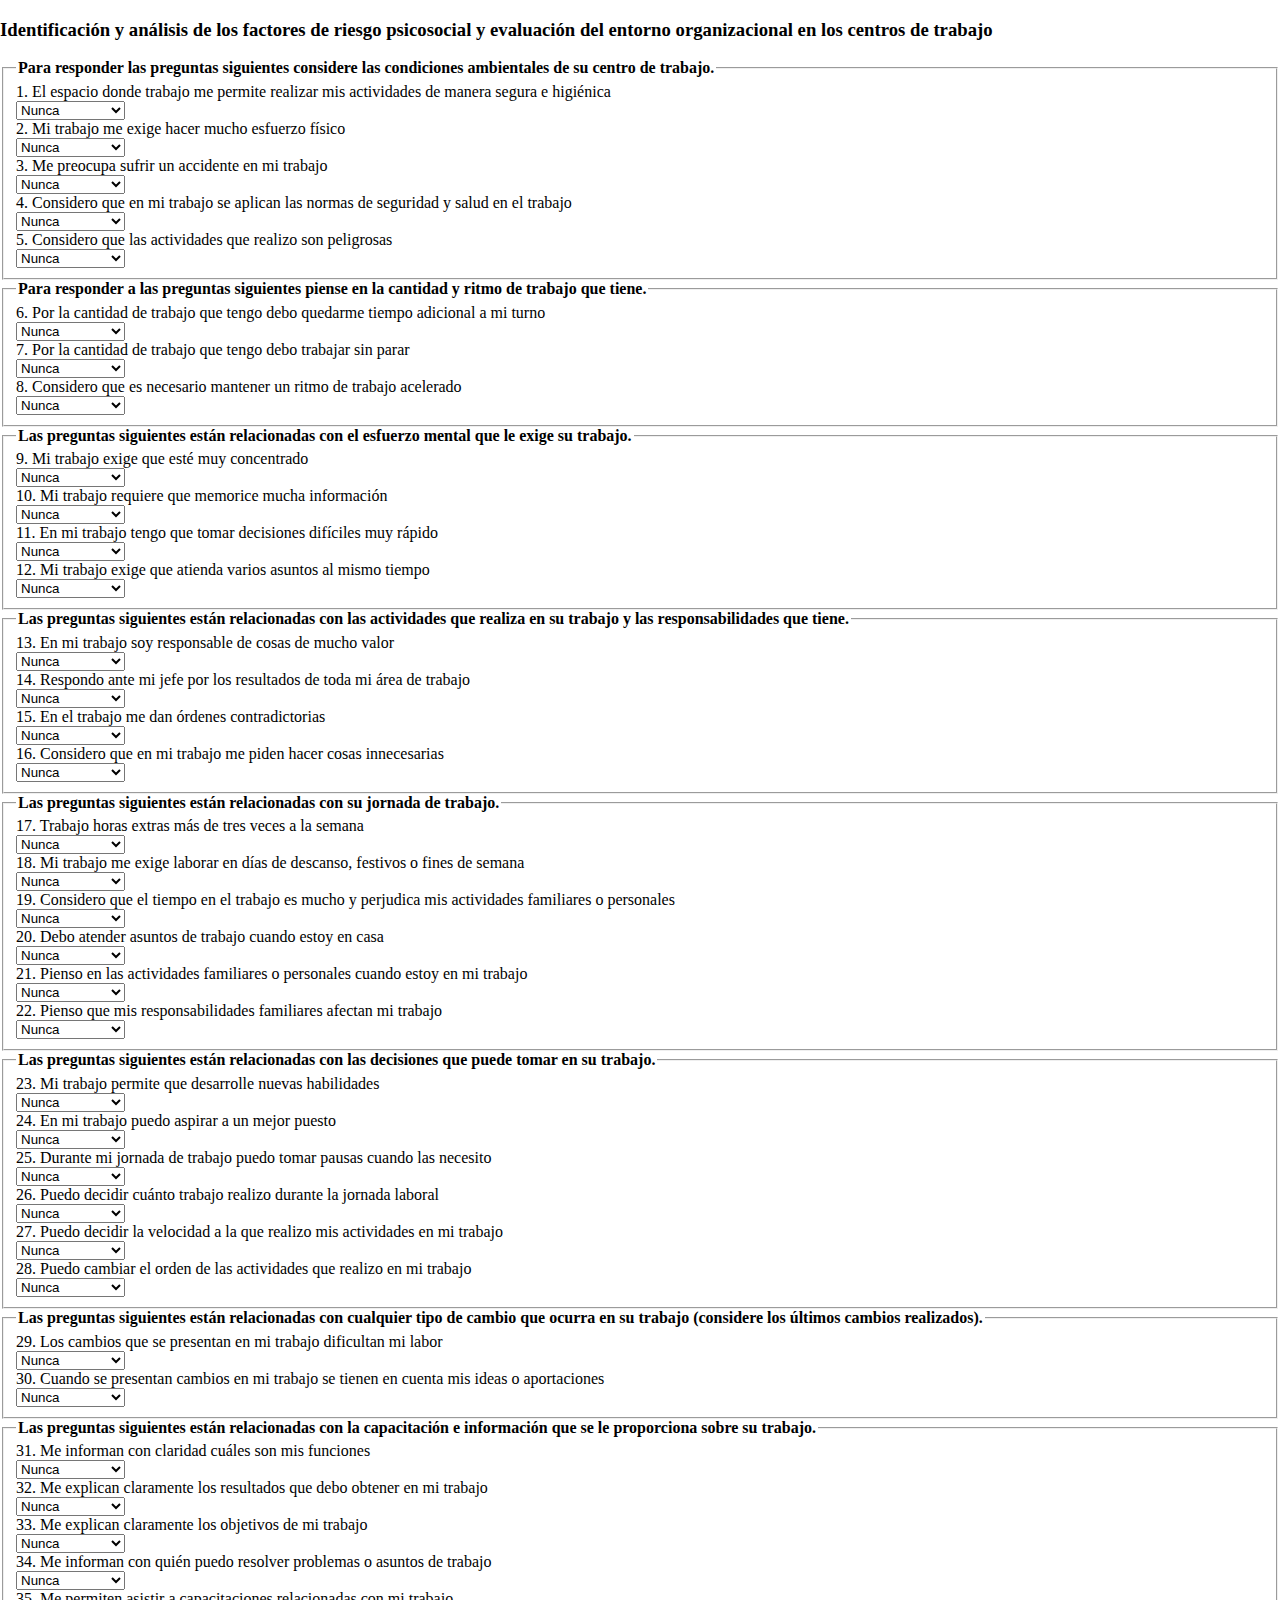
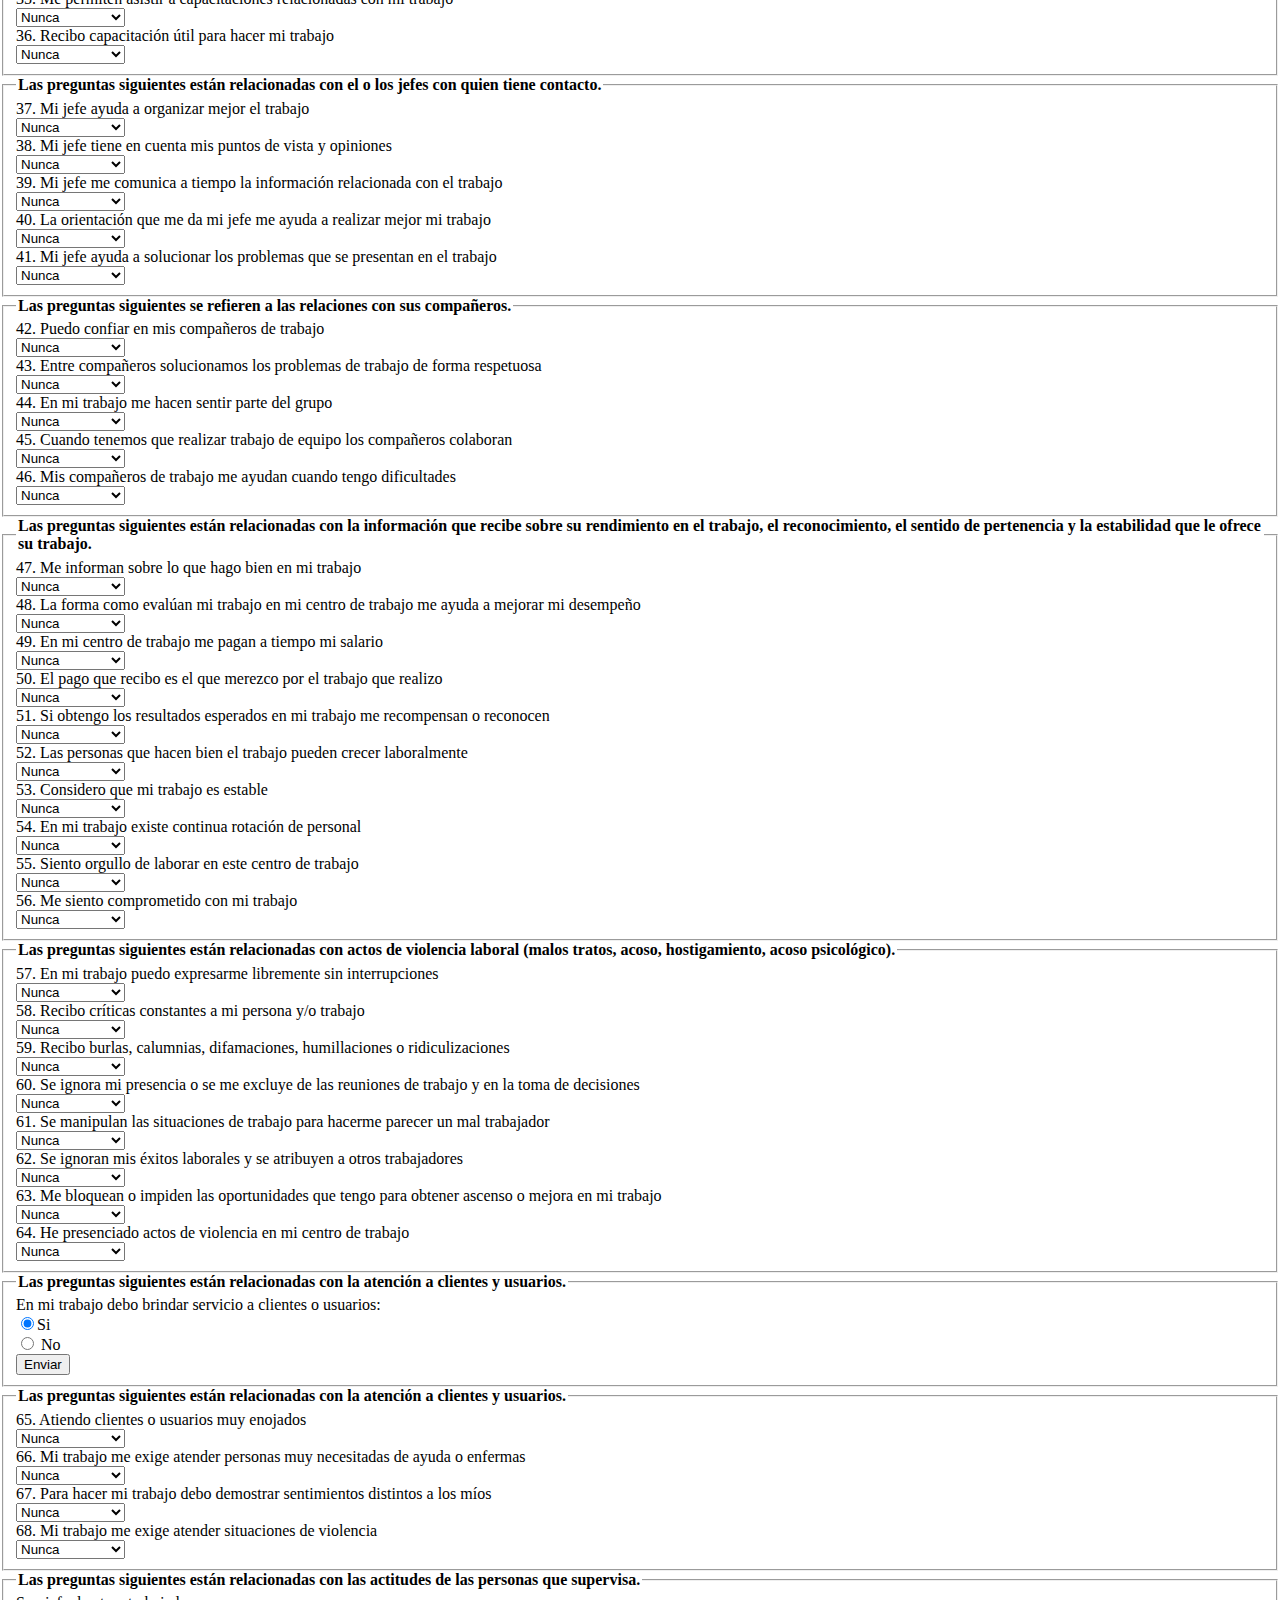
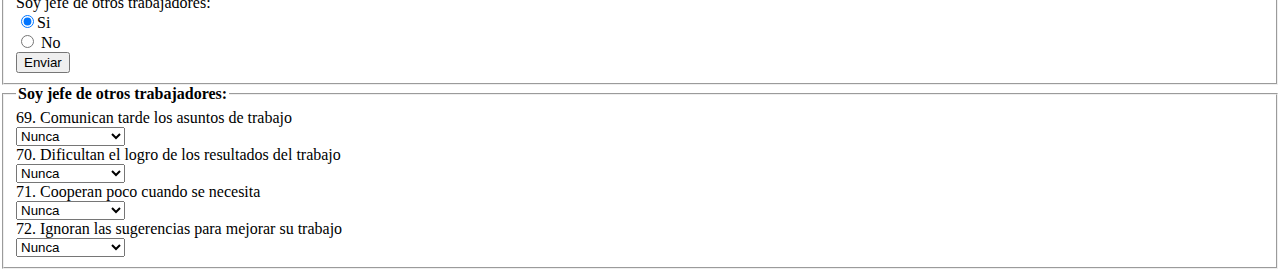
<file: form_3.html>
<!DOCTYPE html>
<html lang="en" dir="ltr">
  <head>
    <meta charset="utf-8">
    <link rel="stylesheet" href="style.css" type="text/css">
    <title>Guía de Referencia III</title>
  </head>
  <body>
    <h3> Identificación y análisis de los factores de riesgo psicosocial y evaluación del entorno organizacional en los centros de trabajo</h3>
    <form class="" action="index.html" method="post">
      <fieldset>
        <legend> Para responder las preguntas siguientes considere las condiciones ambientales de su centro de trabajo.</legend>
         1. El espacio donde trabajo me permite realizar mis actividades de manera segura e higiénica <br>
         <select name="form">
           <option value="1">Nunca</option>
           <option value="2">Casi nunca</option>
           <option value="3">Algunas veces</option>
           <option value="4">Casi siempre</option>
           <option value="5">Siempre</option>
         </select>
         <br>
         2. Mi trabajo me exige hacer mucho esfuerzo físico <br>
         <select name="form">
           <option value="1">Nunca</option>
           <option value="2">Casi nunca</option>
           <option value="3">Algunas veces</option>
           <option value="4">Casi siempre</option>
           <option value="5">Siempre</option>
         </select>
         <br>
         3. Me preocupa sufrir un accidente en mi trabajo <br>
         <select name="form">
           <option value="1">Nunca</option>
           <option value="2">Casi nunca</option>
           <option value="3">Algunas veces</option>
           <option value="4">Casi siempre</option>
           <option value="5">Siempre</option>
         </select>
         <br>
         4. Considero que en mi trabajo se aplican las normas de seguridad y salud en el trabajo <br>
         <select name="form">
           <option value="1">Nunca</option>
           <option value="2">Casi nunca</option>
           <option value="3">Algunas veces</option>
           <option value="4">Casi siempre</option>
           <option value="5">Siempre</option>
         </select>
         <br>
         5. Considero que las actividades que realizo son peligrosas <br>
         <select name="form">
           <option value="1">Nunca</option>
           <option value="2">Casi nunca</option>
           <option value="3">Algunas veces</option>
           <option value="4">Casi siempre</option>
           <option value="5">Siempre</option>
         </select>
         <br>
      </fieldset>
      <fieldset>
        <legend> Para responder a las preguntas siguientes piense en la cantidad y ritmo de trabajo que tiene.</legend>
         6. Por la cantidad de trabajo que tengo debo quedarme tiempo adicional a mi turno <br>
         <select name="form">
           <option value="1">Nunca</option>
           <option value="2">Casi nunca</option>
           <option value="3">Algunas veces</option>
           <option value="4">Casi siempre</option>
           <option value="5">Siempre</option>
         </select>
         <br>
         7. Por la cantidad de trabajo que tengo debo trabajar sin parar <br>
         <select name="form">
           <option value="1">Nunca</option>
           <option value="2">Casi nunca</option>
           <option value="3">Algunas veces</option>
           <option value="4">Casi siempre</option>
           <option value="5">Siempre</option>
         </select>
         <br>
         8. Considero que es necesario mantener un ritmo de trabajo acelerado <br>
         <select name="form">
           <option value="1">Nunca</option>
           <option value="2">Casi nunca</option>
           <option value="3">Algunas veces</option>
           <option value="4">Casi siempre</option>
           <option value="5">Siempre</option>
         </select>
         <br>
      </fieldset>
      <fieldset>
        <legend> Las preguntas siguientes están relacionadas con el esfuerzo mental que le exige su trabajo.</legend>
         9. Mi trabajo exige que esté muy concentrado <br>
         <select name="form">
           <option value="1">Nunca</option>
           <option value="2">Casi nunca</option>
           <option value="3">Algunas veces</option>
           <option value="4">Casi siempre</option>
           <option value="5">Siempre</option>
         </select>
         <br>
         10. Mi trabajo requiere que memorice mucha información <br>
         <select name="form">
           <option value="1">Nunca</option>
           <option value="2">Casi nunca</option>
           <option value="3">Algunas veces</option>
           <option value="4">Casi siempre</option>
           <option value="5">Siempre</option>
         </select>
         <br>
         11. En mi trabajo tengo que tomar decisiones difíciles muy rápido <br>
         <select name="form">
           <option value="1">Nunca</option>
           <option value="2">Casi nunca</option>
           <option value="3">Algunas veces</option>
           <option value="4">Casi siempre</option>
           <option value="5">Siempre</option>
         </select>
         <br>
         12. Mi trabajo exige que atienda varios asuntos al mismo tiempo <br>
         <select name="form">
           <option value="1">Nunca</option>
           <option value="2">Casi nunca</option>
           <option value="3">Algunas veces</option>
           <option value="4">Casi siempre</option>
           <option value="5">Siempre</option>
         </select>
         <br>
      </fieldset>
      <fieldset>
        <legend> Las preguntas siguientes están relacionadas con las actividades que realiza en su trabajo y las responsabilidades que tiene.</legend>
         13. En mi trabajo soy responsable de cosas de mucho valor <br>
         <select name="form">
           <option value="1">Nunca</option>
           <option value="2">Casi nunca</option>
           <option value="3">Algunas veces</option>
           <option value="4">Casi siempre</option>
           <option value="5">Siempre</option>
         </select>
         <br>
         14. Respondo ante mi jefe por los resultados de toda mi área de trabajo <br>
         <select name="form">
           <option value="1">Nunca</option>
           <option value="2">Casi nunca</option>
           <option value="3">Algunas veces</option>
           <option value="4">Casi siempre</option>
           <option value="5">Siempre</option>
         </select>
         <br>
         15. En el trabajo me dan órdenes contradictorias <br>
         <select name="form">
           <option value="1">Nunca</option>
           <option value="2">Casi nunca</option>
           <option value="3">Algunas veces</option>
           <option value="4">Casi siempre</option>
           <option value="5">Siempre</option>
         </select>
         <br>
         16. Considero que en mi trabajo me piden hacer cosas innecesarias <br>
         <select name="form">
           <option value="1">Nunca</option>
           <option value="2">Casi nunca</option>
           <option value="3">Algunas veces</option>
           <option value="4">Casi siempre</option>
           <option value="5">Siempre</option>
         </select>
         <br>
      </fieldset>
      <fieldset>
        <legend> Las preguntas siguientes están relacionadas con su jornada de trabajo.</legend>
         17. Trabajo horas extras más de tres veces a la semana <br>
         <select name="form">
           <option value="1">Nunca</option>
           <option value="2">Casi nunca</option>
           <option value="3">Algunas veces</option>
           <option value="4">Casi siempre</option>
           <option value="5">Siempre</option>
         </select>
         <br>
         18. Mi trabajo me exige laborar en días de descanso, festivos o fines de semana <br>
         <select name="form">
           <option value="1">Nunca</option>
           <option value="2">Casi nunca</option>
           <option value="3">Algunas veces</option>
           <option value="4">Casi siempre</option>
           <option value="5">Siempre</option>
         </select>
         <br>
         19. Considero que el tiempo en el trabajo es mucho y perjudica mis actividades familiares o personales <br>
         <select name="form">
           <option value="1">Nunca</option>
           <option value="2">Casi nunca</option>
           <option value="3">Algunas veces</option>
           <option value="4">Casi siempre</option>
           <option value="5">Siempre</option>
         </select>
         <br>
         20. Debo atender asuntos de trabajo cuando estoy en casa <br>
         <select name="form">
           <option value="1">Nunca</option>
           <option value="2">Casi nunca</option>
           <option value="3">Algunas veces</option>
           <option value="4">Casi siempre</option>
           <option value="5">Siempre</option>
         </select>
         <br>
         21. Pienso en las actividades familiares o personales cuando estoy en mi trabajo <br>
         <select name="form">
           <option value="1">Nunca</option>
           <option value="2">Casi nunca</option>
           <option value="3">Algunas veces</option>
           <option value="4">Casi siempre</option>
           <option value="5">Siempre</option>
         </select>
         <br>
         22. Pienso que mis responsabilidades familiares afectan mi trabajo <br>
         <select name="form">
           <option value="1">Nunca</option>
           <option value="2">Casi nunca</option>
           <option value="3">Algunas veces</option>
           <option value="4">Casi siempre</option>
           <option value="5">Siempre</option>
         </select>
         <br>
      </fieldset>
      <fieldset>
        <legend> Las preguntas siguientes están relacionadas con las decisiones que puede tomar en su trabajo.</legend>
         23. Mi trabajo permite que desarrolle nuevas habilidades <br>
         <select name="form">
           <option value="1">Nunca</option>
           <option value="2">Casi nunca</option>
           <option value="3">Algunas veces</option>
           <option value="4">Casi siempre</option>
           <option value="5">Siempre</option>
         </select>
         <br>
         24. En mi trabajo puedo aspirar a un mejor puesto <br>
         <select name="form">
           <option value="1">Nunca</option>
           <option value="2">Casi nunca</option>
           <option value="3">Algunas veces</option>
           <option value="4">Casi siempre</option>
           <option value="5">Siempre</option>
         </select>
         <br>
         25. Durante mi jornada de trabajo puedo tomar pausas cuando las necesito <br>
         <select name="form">
           <option value="1">Nunca</option>
           <option value="2">Casi nunca</option>
           <option value="3">Algunas veces</option>
           <option value="4">Casi siempre</option>
           <option value="5">Siempre</option>
         </select>
         <br>
         26. Puedo decidir cuánto trabajo realizo durante la jornada laboral <br>
         <select name="form">
           <option value="1">Nunca</option>
           <option value="2">Casi nunca</option>
           <option value="3">Algunas veces</option>
           <option value="4">Casi siempre</option>
           <option value="5">Siempre</option>
         </select>
         <br>
         27. Puedo decidir la velocidad a la que realizo mis actividades en mi trabajo <br>
         <select name="form">
           <option value="1">Nunca</option>
           <option value="2">Casi nunca</option>
           <option value="3">Algunas veces</option>
           <option value="4">Casi siempre</option>
           <option value="5">Siempre</option>
         </select>
         <br>
         28. Puedo cambiar el orden de las actividades que realizo en mi trabajo <br>
         <select name="form">
           <option value="1">Nunca</option>
           <option value="2">Casi nunca</option>
           <option value="3">Algunas veces</option>
           <option value="4">Casi siempre</option>
           <option value="5">Siempre</option>
         </select>
         <br>
      </fieldset>
      <fieldset>
        <legend> Las preguntas siguientes están relacionadas con cualquier tipo de cambio que ocurra en su trabajo (considere los últimos cambios realizados).</legend>
         29. Los cambios que se presentan en mi trabajo dificultan mi labor <br>
         <select name="form">
           <option value="1">Nunca</option>
           <option value="2">Casi nunca</option>
           <option value="3">Algunas veces</option>
           <option value="4">Casi siempre</option>
           <option value="5">Siempre</option>
         </select>
         <br>
         30. Cuando se presentan cambios en mi trabajo se tienen en cuenta mis ideas o aportaciones <br>
         <select name="form">
           <option value="1">Nunca</option>
           <option value="2">Casi nunca</option>
           <option value="3">Algunas veces</option>
           <option value="4">Casi siempre</option>
           <option value="5">Siempre</option>
         </select>
         <br>
      </fieldset>
      <fieldset>
        <legend> Las preguntas siguientes están relacionadas con la capacitación e información que se le proporciona sobre su trabajo.</legend>
         31. Me informan con claridad cuáles son mis funciones <br>
         <select name="form">
           <option value="1">Nunca</option>
           <option value="2">Casi nunca</option>
           <option value="3">Algunas veces</option>
           <option value="4">Casi siempre</option>
           <option value="5">Siempre</option>
         </select>
         <br>
         32. Me explican claramente los resultados que debo obtener en mi trabajo <br>
         <select name="form">
           <option value="1">Nunca</option>
           <option value="2">Casi nunca</option>
           <option value="3">Algunas veces</option>
           <option value="4">Casi siempre</option>
           <option value="5">Siempre</option>
         </select>
         <br>
         33. Me explican claramente los objetivos de mi trabajo <br>
         <select name="form">
           <option value="1">Nunca</option>
           <option value="2">Casi nunca</option>
           <option value="3">Algunas veces</option>
           <option value="4">Casi siempre</option>
           <option value="5">Siempre</option>
         </select>
         <br>
         34. Me informan con quién puedo resolver problemas o asuntos de trabajo <br>
         <select name="form">
           <option value="1">Nunca</option>
           <option value="2">Casi nunca</option>
           <option value="3">Algunas veces</option>
           <option value="4">Casi siempre</option>
           <option value="5">Siempre</option>
         </select>
         <br>
         35. Me permiten asistir a capacitaciones relacionadas con mi trabajo <br>
         <select name="form">
           <option value="1">Nunca</option>
           <option value="2">Casi nunca</option>
           <option value="3">Algunas veces</option>
           <option value="4">Casi siempre</option>
           <option value="5">Siempre</option>
         </select>
         <br>
         36. Recibo capacitación útil para hacer mi trabajo <br>
         <select name="form">
           <option value="1">Nunca</option>
           <option value="2">Casi nunca</option>
           <option value="3">Algunas veces</option>
           <option value="4">Casi siempre</option>
           <option value="5">Siempre</option>
         </select>
         <br>
      </fieldset>
      <fieldset>
        <legend> Las preguntas siguientes están relacionadas con el o los jefes con quien tiene contacto.</legend>
         37. Mi jefe ayuda a organizar mejor el trabajo <br>
         <select name="form">
           <option value="1">Nunca</option>
           <option value="2">Casi nunca</option>
           <option value="3">Algunas veces</option>
           <option value="4">Casi siempre</option>
           <option value="5">Siempre</option>
         </select>
         <br>
         38. Mi jefe tiene en cuenta mis puntos de vista y opiniones <br>
         <select name="form">
           <option value="1">Nunca</option>
           <option value="2">Casi nunca</option>
           <option value="3">Algunas veces</option>
           <option value="4">Casi siempre</option>
           <option value="5">Siempre</option>
         </select>
         <br>
         39. Mi jefe me comunica a tiempo la información relacionada con el trabajo <br>
         <select name="form">
           <option value="1">Nunca</option>
           <option value="2">Casi nunca</option>
           <option value="3">Algunas veces</option>
           <option value="4">Casi siempre</option>
           <option value="5">Siempre</option>
         </select>
         <br>
         40. La orientación que me da mi jefe me ayuda a realizar mejor mi trabajo <br>
         <select name="form">
           <option value="1">Nunca</option>
           <option value="2">Casi nunca</option>
           <option value="3">Algunas veces</option>
           <option value="4">Casi siempre</option>
           <option value="5">Siempre</option>
         </select>
         <br>
         41. Mi jefe ayuda a solucionar los problemas que se presentan en el trabajo <br>
         <select name="form">
           <option value="1">Nunca</option>
           <option value="2">Casi nunca</option>
           <option value="3">Algunas veces</option>
           <option value="4">Casi siempre</option>
           <option value="5">Siempre</option>
         </select>
         <br>
      </fieldset>
      <fieldset>
        <legend> Las preguntas siguientes se refieren a las relaciones con sus compañeros.</legend>
         42. Puedo confiar en mis compañeros de trabajo <br>
         <select name="form">
           <option value="1">Nunca</option>
           <option value="2">Casi nunca</option>
           <option value="3">Algunas veces</option>
           <option value="4">Casi siempre</option>
           <option value="5">Siempre</option>
         </select>
         <br>
         43. Entre compañeros solucionamos los problemas de trabajo de forma respetuosa <br>
         <select name="form">
           <option value="1">Nunca</option>
           <option value="2">Casi nunca</option>
           <option value="3">Algunas veces</option>
           <option value="4">Casi siempre</option>
           <option value="5">Siempre</option>
         </select>
         <br>
         44. En mi trabajo me hacen sentir parte del grupo <br>
         <select name="form">
           <option value="1">Nunca</option>
           <option value="2">Casi nunca</option>
           <option value="3">Algunas veces</option>
           <option value="4">Casi siempre</option>
           <option value="5">Siempre</option>
         </select>
         <br>
         45. Cuando tenemos que realizar trabajo de equipo los compañeros colaboran <br>
         <select name="form">
           <option value="1">Nunca</option>
           <option value="2">Casi nunca</option>
           <option value="3">Algunas veces</option>
           <option value="4">Casi siempre</option>
           <option value="5">Siempre</option>
         </select>
         <br>
         46. Mis compañeros de trabajo me ayudan cuando tengo dificultades <br>
         <select name="form">
           <option value="1">Nunca</option>
           <option value="2">Casi nunca</option>
           <option value="3">Algunas veces</option>
           <option value="4">Casi siempre</option>
           <option value="5">Siempre</option>
         </select>
         <br>
      </fieldset>
      <fieldset>
        <legend> Las preguntas siguientes están relacionadas con la información que recibe sobre su rendimiento en el trabajo, el reconocimiento, el sentido de pertenencia y la estabilidad que le ofrece su trabajo.</legend>
         47. Me informan sobre lo que hago bien en mi trabajo <br>
         <select name="form">
           <option value="1">Nunca</option>
           <option value="2">Casi nunca</option>
           <option value="3">Algunas veces</option>
           <option value="4">Casi siempre</option>
           <option value="5">Siempre</option>
         </select>
         <br>
         48. La forma como evalúan mi trabajo en mi centro de trabajo me ayuda a mejorar mi desempeño <br>
         <select name="form">
           <option value="1">Nunca</option>
           <option value="2">Casi nunca</option>
           <option value="3">Algunas veces</option>
           <option value="4">Casi siempre</option>
           <option value="5">Siempre</option>
         </select>
         <br>
         49. En mi centro de trabajo me pagan a tiempo mi salario <br>
         <select name="form">
           <option value="1">Nunca</option>
           <option value="2">Casi nunca</option>
           <option value="3">Algunas veces</option>
           <option value="4">Casi siempre</option>
           <option value="5">Siempre</option>
         </select>
         <br>
         50. El pago que recibo es el que merezco por el trabajo que realizo <br>
         <select name="form">
           <option value="1">Nunca</option>
           <option value="2">Casi nunca</option>
           <option value="3">Algunas veces</option>
           <option value="4">Casi siempre</option>
           <option value="5">Siempre</option>
         </select>
         <br>
         51. Si obtengo los resultados esperados en mi trabajo me recompensan o reconocen <br>
         <select name="form">
           <option value="1">Nunca</option>
           <option value="2">Casi nunca</option>
           <option value="3">Algunas veces</option>
           <option value="4">Casi siempre</option>
           <option value="5">Siempre</option>
         </select>
         <br>
         52. Las personas que hacen bien el trabajo pueden crecer laboralmente <br>
         <select name="form">
           <option value="1">Nunca</option>
           <option value="2">Casi nunca</option>
           <option value="3">Algunas veces</option>
           <option value="4">Casi siempre</option>
           <option value="5">Siempre</option>
         </select>
         <br>
         53. Considero que mi trabajo es estable <br>
         <select name="form">
           <option value="1">Nunca</option>
           <option value="2">Casi nunca</option>
           <option value="3">Algunas veces</option>
           <option value="4">Casi siempre</option>
           <option value="5">Siempre</option>
         </select>
         <br>
         54. En mi trabajo existe continua rotación de personal <br>
         <select name="form">
           <option value="1">Nunca</option>
           <option value="2">Casi nunca</option>
           <option value="3">Algunas veces</option>
           <option value="4">Casi siempre</option>
           <option value="5">Siempre</option>
         </select>
         <br>
         55. Siento orgullo de laborar en este centro de trabajo <br>
         <select name="form">
           <option value="1">Nunca</option>
           <option value="2">Casi nunca</option>
           <option value="3">Algunas veces</option>
           <option value="4">Casi siempre</option>
           <option value="5">Siempre</option>
         </select>
         <br>
         56. Me siento comprometido con mi trabajo <br>
         <select name="form">
           <option value="1">Nunca</option>
           <option value="2">Casi nunca</option>
           <option value="3">Algunas veces</option>
           <option value="4">Casi siempre</option>
           <option value="5">Siempre</option>
         </select>
         <br>
      </fieldset>
      <fieldset>
        <legend> Las preguntas siguientes están relacionadas con actos de violencia laboral (malos tratos, acoso, hostigamiento, acoso psicológico).</legend>
         57. En mi trabajo puedo expresarme libremente sin interrupciones <br>
         <select name="form">
           <option value="1">Nunca</option>
           <option value="2">Casi nunca</option>
           <option value="3">Algunas veces</option>
           <option value="4">Casi siempre</option>
           <option value="5">Siempre</option>
         </select>
         <br>
         58. Recibo críticas constantes a mi persona y/o trabajo <br>
         <select name="form">
           <option value="1">Nunca</option>
           <option value="2">Casi nunca</option>
           <option value="3">Algunas veces</option>
           <option value="4">Casi siempre</option>
           <option value="5">Siempre</option>
         </select>
         <br>
         59. Recibo burlas, calumnias, difamaciones, humillaciones o ridiculizaciones <br>
         <select name="form">
           <option value="1">Nunca</option>
           <option value="2">Casi nunca</option>
           <option value="3">Algunas veces</option>
           <option value="4">Casi siempre</option>
           <option value="5">Siempre</option>
         </select>
         <br>
         60. Se ignora mi presencia o se me excluye de las reuniones de trabajo y en la toma de decisiones <br>
         <select name="form">
           <option value="1">Nunca</option>
           <option value="2">Casi nunca</option>
           <option value="3">Algunas veces</option>
           <option value="4">Casi siempre</option>
           <option value="5">Siempre</option>
         </select>
         <br>
         61. Se manipulan las situaciones de trabajo para hacerme parecer un mal trabajador <br>
         <select name="form">
           <option value="1">Nunca</option>
           <option value="2">Casi nunca</option>
           <option value="3">Algunas veces</option>
           <option value="4">Casi siempre</option>
           <option value="5">Siempre</option>
         </select>
         <br>
         62. Se ignoran mis éxitos laborales y se atribuyen a otros trabajadores <br>
         <select name="form">
           <option value="1">Nunca</option>
           <option value="2">Casi nunca</option>
           <option value="3">Algunas veces</option>
           <option value="4">Casi siempre</option>
           <option value="5">Siempre</option>
         </select>
         <br>
         63. Me bloquean o impiden las oportunidades que tengo para obtener ascenso o mejora en mi trabajo <br>
         <select name="form">
           <option value="1">Nunca</option>
           <option value="2">Casi nunca</option>
           <option value="3">Algunas veces</option>
           <option value="4">Casi siempre</option>
           <option value="5">Siempre</option>
         </select>
         <br>
         64. He presenciado actos de violencia en mi centro de trabajo <br>
         <select name="form">
           <option value="1">Nunca</option>
           <option value="2">Casi nunca</option>
           <option value="3">Algunas veces</option>
           <option value="4">Casi siempre</option>
           <option value="5">Siempre</option>
         </select>
         <br>
      </fieldset>
    </form>
    <form class="" action="index.html" method="post">
      <fieldset>
        <legend> Las preguntas siguientes están relacionadas con la atención a clientes y usuarios.</legend>
         En mi trabajo debo brindar servicio a clientes o usuarios: <br>
        <input type="radio" name="gender" value="0" checked>Si<br>
        <input type="radio" name="gender" value="0"> No<br>
        <input type="submit" value="Enviar"><br>
      </fieldset>
      </form>
      <form class="" action="index.html" method="post">
        <fieldset>
          <legend> Las preguntas siguientes están relacionadas con la atención a clientes y usuarios.</legend>
           65. Atiendo clientes o usuarios muy enojados <br>
           <select name="form">
             <option value="1">Nunca</option>
             <option value="2">Casi nunca</option>
             <option value="3">Algunas veces</option>
             <option value="4">Casi siempre</option>
             <option value="5">Siempre</option>
           </select>
           <br>
           66. Mi trabajo me exige atender personas muy necesitadas de ayuda o enfermas <br>
           <select name="form">
             <option value="1">Nunca</option>
             <option value="2">Casi nunca</option>
             <option value="3">Algunas veces</option>
             <option value="4">Casi siempre</option>
             <option value="5">Siempre</option>
           </select>
           <br>
           67. Para hacer mi trabajo debo demostrar sentimientos distintos a los míos <br>
           <select name="form">
             <option value="1">Nunca</option>
             <option value="2">Casi nunca</option>
             <option value="3">Algunas veces</option>
             <option value="4">Casi siempre</option>
             <option value="5">Siempre</option>
           </select>
           <br>
           68. Mi trabajo me exige atender situaciones de violencia <br>
           <select name="form">
             <option value="1">Nunca</option>
             <option value="2">Casi nunca</option>
             <option value="3">Algunas veces</option>
             <option value="4">Casi siempre</option>
             <option value="5">Siempre</option>
           </select>
           <br>
        </fieldset>
      </form>
      <form class="" action="index.html" method="post">
        <fieldset>
          <legend>  Las preguntas siguientes están relacionadas con las actitudes de las personas que supervisa.</legend>
           Soy jefe de otros trabajadores: <br>
          <input type="radio" name="gender" value="0" checked>Si<br>
          <input type="radio" name="gender" value="0"> No<br>
          <input type="submit" value="Enviar"><br>
        </fieldset>
        </form>
        <form class="" action="index.html" method="post">
          <fieldset>
            <legend> Soy jefe de otros trabajadores:</legend>
             69. Comunican tarde los asuntos de trabajo <br>
             <select name="form">
               <option value="1">Nunca</option>
               <option value="2">Casi nunca</option>
               <option value="3">Algunas veces</option>
               <option value="4">Casi siempre</option>
               <option value="5">Siempre</option>
             </select>
             <br>
             70. Dificultan el logro de los resultados del trabajo <br>
             <select name="form">
               <option value="1">Nunca</option>
               <option value="2">Casi nunca</option>
               <option value="3">Algunas veces</option>
               <option value="4">Casi siempre</option>
               <option value="5">Siempre</option>
             </select>
             <br>
             71. Cooperan poco cuando se necesita <br>
             <select name="form">
               <option value="1">Nunca</option>
               <option value="2">Casi nunca</option>
               <option value="3">Algunas veces</option>
               <option value="4">Casi siempre</option>
               <option value="5">Siempre</option>
             </select>
             <br>
             72. Ignoran las sugerencias para mejorar su trabajo <br>
             <select name="form">
               <option value="1">Nunca</option>
               <option value="2">Casi nunca</option>
               <option value="3">Algunas veces</option>
               <option value="4">Casi siempre</option>
               <option value="5">Siempre</option>
             </select>
             <br>
          </fieldset>
        </form>
  </body>
</html>
</file>
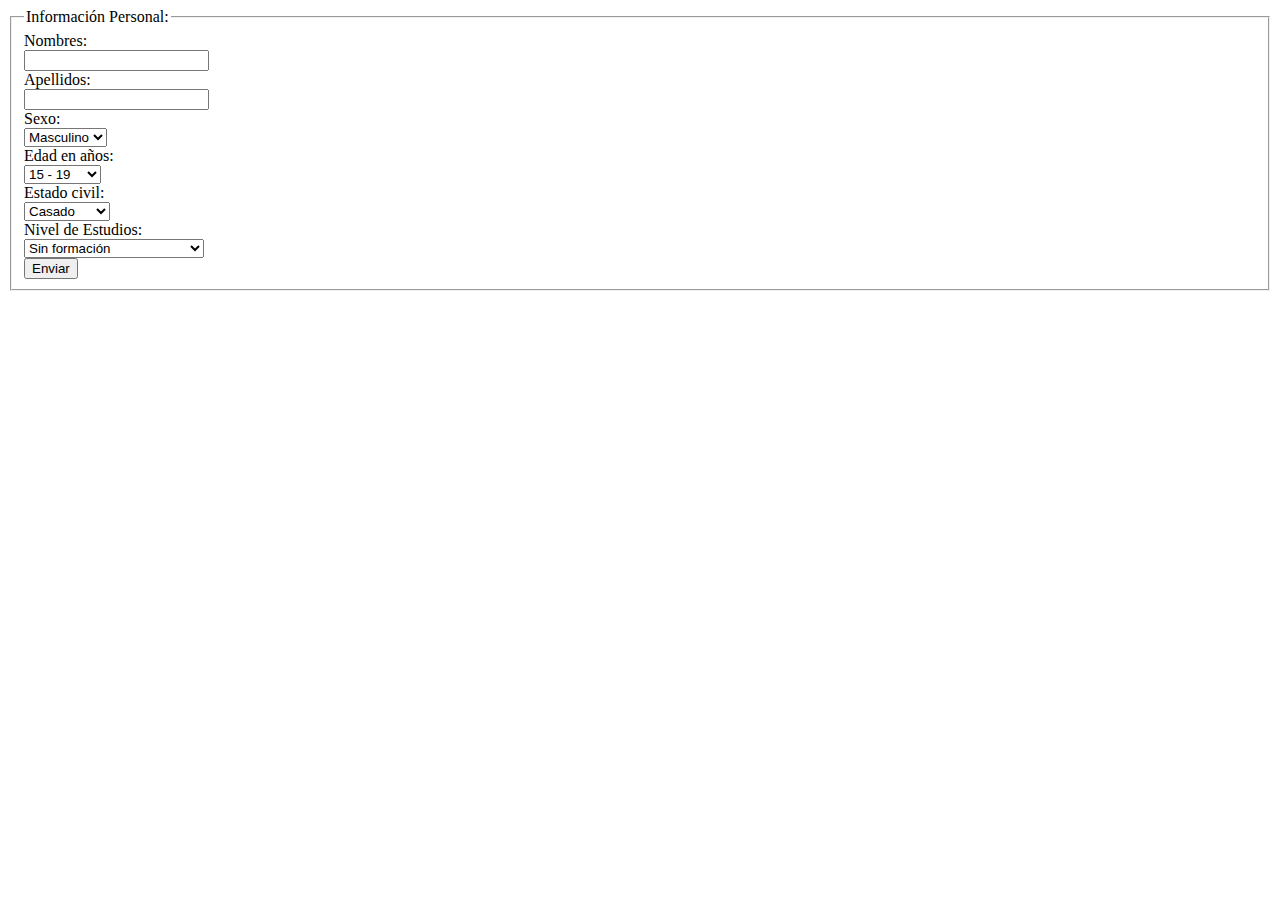
<file: login_1.html>
<!DOCTYPE html>
<html lang="en" dir="ltr">
  <head>
    <meta charset="utf-8">
    <title>Registro de Trabajadores</title>
  </head>
  <body>
    <form action="/action_page.php">
      <fieldset>
        <legend>Información Personal:</legend>
        Nombres:<br>
        <input type="text" name="Nombres"><br>
        Apellidos:<br>
        <input type="text" name="Apellidos"><br>
        Sexo:<br>
        <select name="formsexo">
          <option value="Masculino">Masculino</option>
          <option value="Femenino">Femenino</option>
        </select>
        <br>
        Edad en años:<br>
        <select name="formedad">
          <option value="15 - 19">15 - 19</option>
          <option value="20 - 24">20 - 24</option>
          <option value="25 - 29">25 - 29</option>
          <option value="30 - 34">30 - 34</option>
          <option value="35 - 39">35 - 39</option>
          <option value="40 - 44">40 - 44</option>
          <option value="45 - 49">45 - 49</option>
          <option value="50 - 54">50 - 54</option>
          <option value="55 - 59">55 - 59</option>
          <option value="60 - 64">60 - 64</option>
          <option value="65 - 69">65 - 69</option>
          <option value="70 o más">70 o más</option>
        </select>
        <br>
        Estado civil:<br>
        <select name="formecivil">
          <option value="Casado">Casado</option>
          <option value="Soltero">Soltero</option>
          <option value="Unión libre">Unión libre</option>
          <option value="Divorciado">Divorciado</option>
          <option value="Viudo">Viudo</option>
        </select>
        <br>
        Nivel de Estudios:<br>
        <select name="formnestudios">
          <option value="Sin formación">Sin formación</option>
          <option value="Primaria">Primaria</option>
          <option value="Secundaria">Secundaria</option>
          <option value="Preparatoria o Bachillerato">Preparatoria o Bachillerato</option>
          <option value="Técnico Superior">Técnico Superior</option>
          <option value="Licenciatura">Licenciatura</option>
          <option value="Maestría">Maestría</option>
          <option value="Doctorado">Doctorado</option>
        </select>
        <br>
        <input type="submit" value="Enviar">
        </fieldset>
    </form>

  </body>
</html>
</file>
<file: style.css>
body{
  margin: 0px;
  background: white;
  font-family: 'sans-serif';
}
nav{
  background: maroon;
  width: 100%
  position: absolute;
  top: 0px;
  left: 0px;
  text-align: center;
}
nav ul{
  padding: 0px;
  margin: 0px;
  list-style: none;
}
li{
  display: inline-block;
  margin: .15% .2%;
  padding: 10px 5px;
}
a{
  text-decoration: none;
  text-align: center;
  color: white;
  font-weight: bolder;
  padding: 10px 10px;
}
li:nth-of-type(1) a:focus{
  color: white;
  border-bottom: 3px solid white;
}
li:nth-of-type(2) a:focus{
  color: white;
  border-bottom: 4px solid white;
}
li:nth-of-type(3) a:focus{
  color: white;
  border-bottom: 3px solid white;
}
li:nth-of-type(4) a:focus{
  color: white;
  border-bottom: 3px solid white;
}
li:nth-of-type(5) a:focus{
  color: white;
  border-bottom: 3px solid white;
}
div{
  background-color: red;
  position: relative;
  display: inline-flex;
  width: 100%;
  height: 100px;
}
legend{
  font-weight: bolder;
}
</file>
